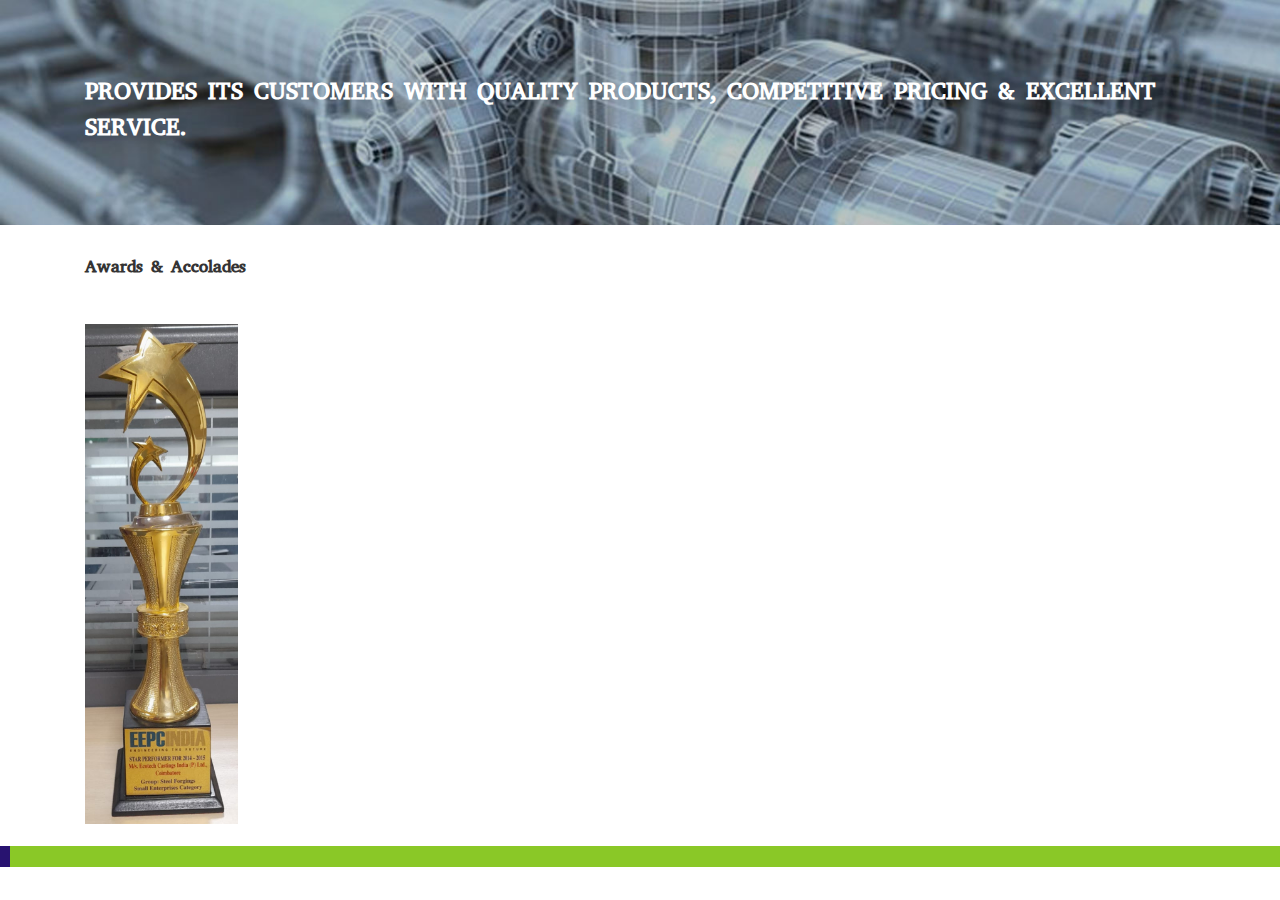
<file: accreditations.html>
<!DOCTYPE html>
<html lang="en">
<head>
<meta charset="utf-8" />
<meta http-equiv="X-UA-Compatible" content="IE=edge" />
<meta name="viewport" content="width=device-width, initial-scale=1" />
<title>ECOTECH CASTINGS INDIA PVT. LTD</title>
<link rel="shortcut icon" href="images/favicon.ico" />
<link href="css/bootstrap.css" rel="stylesheet" />
<link href="css/style.css" rel="stylesheet" />
<link href="css/font-awesome.min.css" rel="stylesheet" />
<script src="js/jquery.min.js"></script>
<script src="js/bootstrap.min.js"></script>
<script>
$(window).scroll(function() {
  var stickymenu = $('.mobile-menu'),
    scroll = $(window).scrollTop();
   
  if (scroll >= 40) { 
    stickymenu.addClass('fixed'); }
  else { 
    stickymenu.removeClass('fixed');
}
});
$(function(){
  let offsets = $('#greenbg-id').offset();
  let left = offsets.left;
$('.green-bg-brdr').css({'left':left})
})
$(window).on("resize",function(e){
  let offsets = $('#greenbg-id').offset();
  let left = offsets.left;
$('.green-bg-brdr').css({'left':left})
});
</script>
</head>
<body>
<div class="main">
  
    
  <div class="inner-banner-about">
  		<div class="container">
            <div class="col-lg-12">
                <h1>Provides its customers with quality products, competitive pricing &amp; excellent service. </h1>
            </div>
        </div>
  </div>
  
  <div class="inner-content-bg">
        <div class="container">
        	<div class="col-lg-12">
        		<h1>Awards &amp; Accolades</h1>
                <!-- <div class="uline"></div> -->
                
                <br>
                <p><img src="images/award.jpeg" class="img-responsive award-img" alt="Ecotech" /></p>
               
             </div>  
        </div>
  </div>
  <div class="eco_enqry position-relative">
      <div class="green-bg-brdr position-absolute"></div>
    <div class="container">
      <div class="col-lg-8 col-md-8 col-sm-12 col-xs-12">
      </div>
      <div class="col-lg-4 col-md-4 col-sm-12 col-xs-12">
      </div>
    </div>
  </div>
  
  
  
</div>
</file>
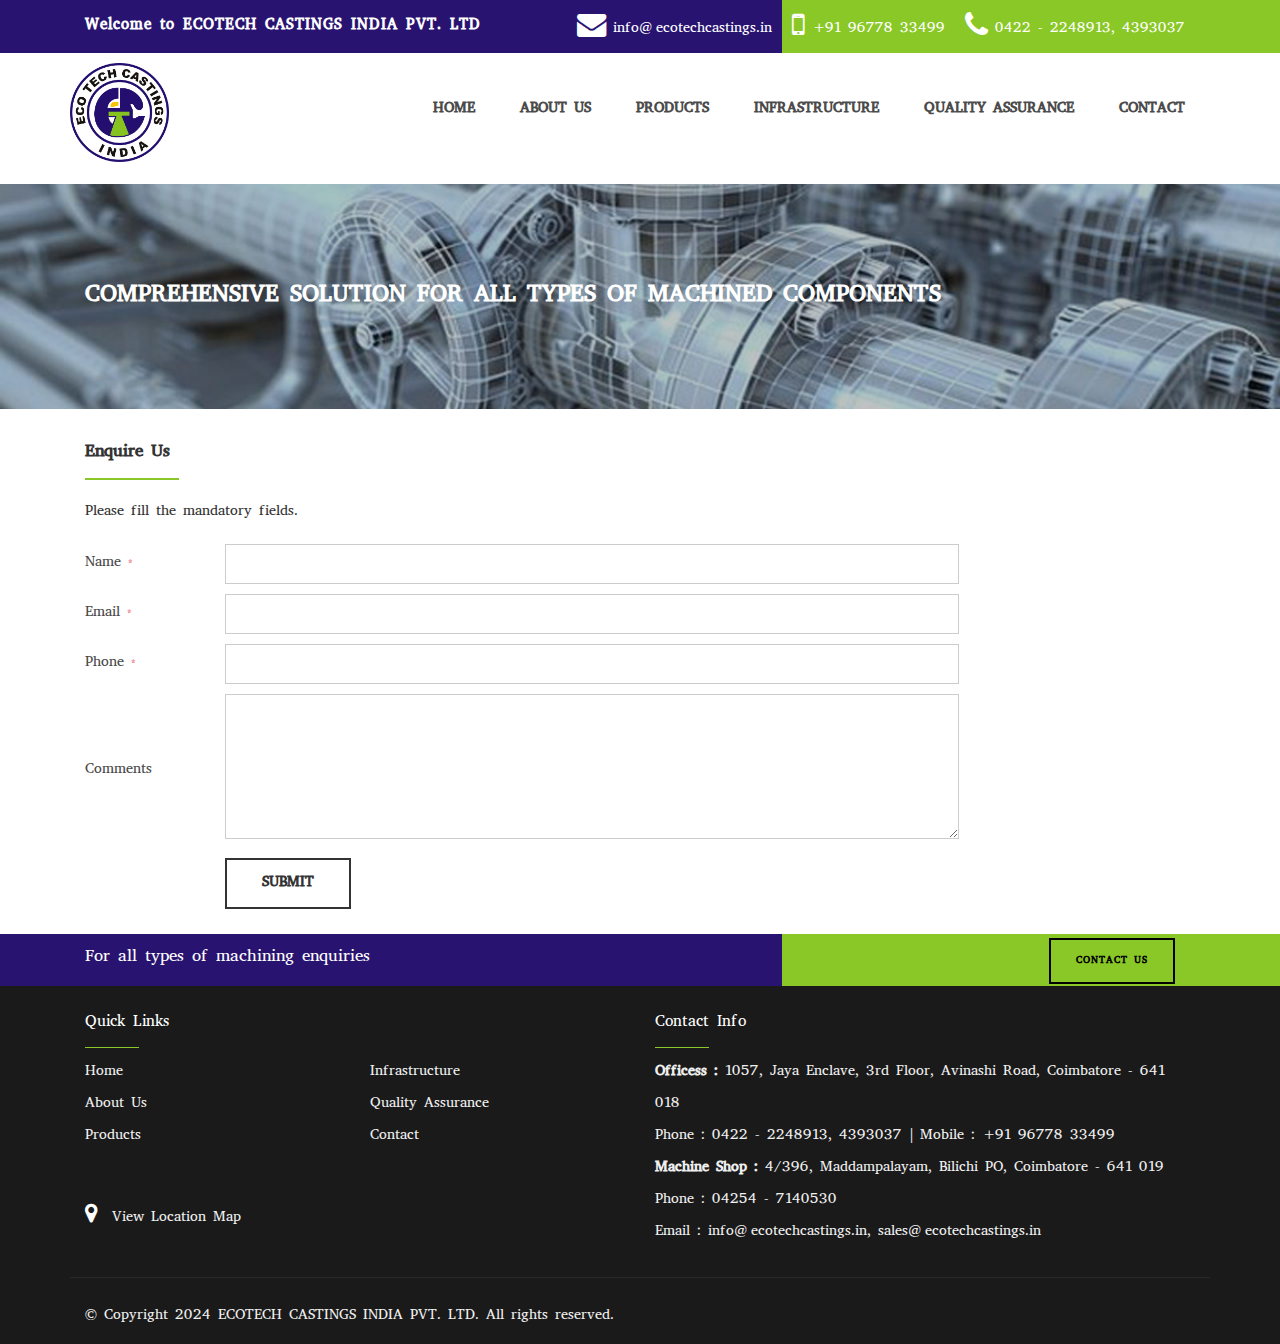
<file: enquiry.html>
<!DOCTYPE html>
<html lang="en">
<head>
<meta charset="utf-8" />
<meta http-equiv="X-UA-Compatible" content="IE=edge" />
<meta name="viewport" content="width=device-width, initial-scale=1" />
<title>ECOTECH CASTINGS INDIA PVT. LTD</title>
<link rel="shortcut icon" href="images/favicon.ico" />
<link href="css/bootstrap.css" rel="stylesheet" />
<link href="css/style.css" rel="stylesheet" />
<link href="css/font-awesome.min.css" rel="stylesheet" />
<script src="js/jquery.min.js"></script>
<script src="js/bootstrap.min.js"></script>
<script>
$(window).scroll(function() {
  var stickymenu = $('.mobile-menu'),
    scroll = $(window).scrollTop();
   
  if (scroll >= 40) { 
    stickymenu.addClass('fixed'); }
  else { 
    stickymenu.removeClass('fixed');
}
});
$(function(){
  let offsets = $('#greenbg-id').offset();
  let left = offsets.left;
$('.green-bg-brdr').css({'left':left})
})
$(window).on("resize",function(e){
  let offsets = $('#greenbg-id').offset();
  let left = offsets.left;
$('.green-bg-brdr').css({'left':left})
});
</script>
<script src="https://www.google.com/recaptcha/api.js" async defer></script>
</head>
<body>
<div class="main">
 
  
  
  <div class="white_bg">
      <header class="mobile-menu">
          <div class="head_top_bg position-relative">
              <div class="green-bg-brdr position-absolute"></div>
            <div class="container">
              <div class="col-lg-5 col-md-6 col-sm-4 col-xs-5 hidden-xs">
                  <p>Welcome to ECOTECH CASTINGS INDIA PVT. LTD</p>
              </div>
              <div class="col-lg-7 col-md-6 col-sm-8 col-xs-12">
                <div class="mobi_txt">
                  <div class="position-absolute"></div>
                  <div class="ph-mail hidden-xs"> 
                    <span class="hidden-xs contact-num">
                      <a href="mailto:info@ecotechcastings.in">
                        <i class="fa fa-envelope fa-lg facolor" aria-hidden="true"></i>&nbsp;info@ecotechcastings.in</a></span> 
                        <div class="contact-num">
                        <span class="hidden-xs"><a href="#" id="greenbg-id"><i class="fa fa-mobile fa-lg facolor" aria-hidden="true"></i>&nbsp;+91 96778 33499</a></span>
                        <span class="hidden-xs"><a href="#"><i class="fa fa-phone fa-lg facolor" aria-hidden="true"></i>&nbsp;0422 - 2248913, 4393037</a></span> 
                        </div>
                  </div>
                  <ul class="socialmedia">
                    <li><a href="mailto:info@ecotechcastings.in" class="icon hidden-lg hidden-md hidden-sm"><i class="fa fa-envelope facolor"></i></a></li>
                    <li><a href="tel:+919344944233"class="icon hidden-lg hidden-md hidden-sm"><i class="fa fa-mobile facolor"></i></a></li>
                    <li><a href="#" class="icon hidden-lg hidden-md hidden-sm"><i class="fa fa-phone facolor"></i></a></li>
                  </ul>
                </div>
              </div>
            </div>
          </div>
          
          <div class="container">
            <div class="col-lg-3 col-md-3 col-sm-2 col-xs-12">
              <div class="row"> <a href="index.html" class="logo" title="SIRIUS"><img src="images/logo.png" class="img-responsive-ecotech" alt="Ecotech" /></a>
                <div class="mob_menu_btns pull-right visible-xs">
                  <button type="button" class="navbar-toggle collapsed mob_menu_btn" data-toggle="collapse" data-target="#bs-example-navbar-collapse-1" aria-expanded="false"><span class="visible-xs">menu</span></button>
                </div>
              </div>
            </div>
            <div class="col-lg-9 col-md-9 col-sm-10 col-xs-12">
              <div class="row">
                <nav class="navbar navbar-default">
                  <div class="collapse navbar-collapse" id="bs-example-navbar-collapse-1">
                    <ul class="nav navbar-nav">
                      <li><a href="index.html">Home</a></li>
                      <li><a href="about-us.html">About Us</a></li>
                      <li><a href="products.html">Products</a></li>
                      <li><a href="infrastructure.html">Infrastructure</a></li>
                      <li><a href="quality-assurance.html">Quality Assurance</a></li>
                      <li><a href="contact.html">Contact</a></li>
                    </ul>
                    <div class="clearfix"></div>
                  </div>
                </nav>
              </div>
              <div class="clearfix"></div>
            </div>
          </div>
          <div class="clearfix"></div>
        </header> 
  </div>
  
  <div class="inner-banner-about">
  		<div class="container">
            <div class="col-lg-12">
                 <h1>Comprehensive Solution For All Types Of Machined Components</h1>
            </div>
        </div>
  </div>
  
  <div class="inner-content-bg">
        <div class="container">
        	<div class="col-lg-12">
        		<h1>Enquire Us</h1>
                <div class="uline"></div>
                
                <div class="row">
                
      <div class="col-lg-10 col-xs-12 text-left">
			      		<p>Please fill the mandatory fields.</p>
            
            <form class="pad" method="post" action="" id="contactForm" name="contactForm">
					<table class="enquiry_form">
						<tr>
							<td class="left_section">Name <span class="red">*</span></td>
							<td><input required="required" name="name" type="text" class="text_box" value="" /></td>
						</tr>
						<tr>
							<td class="left_section">Email <span class="red">*</span></td>
							<td><input required="required" name="email" type="text" class="text_box" value=""  /></td>
						</tr>
						<tr>
							<td class="left_section">Phone <span class="red">*</span></td>
							<td><input required="required" name="phone" type="text" class="text_box" value=""  /></td>
						</tr>
						<tr>
							<td class="left_section">Comments</td>
							<td><textarea required="required" name="comments" class="comments_box"></textarea></td>
						</tr>
						
						<tr>
							<td class="left_section"></td>
							<td><input type="submit" class="submit_enquiry" value="Submit" /></td>
						</tr>
					</table>
				</form>
								
      </div>
      <div class="clearfix"></div>
                </div>
               
             </div>  
        </div>
  </div>
  <div class="eco_enqry position-relative">
      <div class="green-bg-brdr position-absolute"></div>
    <div class="container">
      <div class="col-lg-8 col-md-8 col-sm-12 col-xs-12">
        <h3>For all types of machining enquiries</h3>
      </div>
      <div class="col-lg-4 col-md-4 col-sm-12 col-xs-12">
        <div class="btn-sub-prt"><a href="enquiry.html" class="btn-sub">Contact Us</a></div>
      </div>
    </div>
  </div>
  <div class="footer">
        <div class="container">
          <div class="col-lg-6 col-md-6 col-sm-6 col-xs-12">
            <h5>Quick Links</h5>
            <div class="uline"></div>
            <div class="row">
              <div class="col-lg-6">
                <ul>
                  <li><a href="index.html">Home</a></li>
                  <li><a href="about-us.html">About Us</a></li>
                  <li><a href="products.html">Products</a></li>
                </ul>
              </div>
              <div class="col-lg-6">
                <ul>
                  <li><a href="infrastructure.html">Infrastructure</a></li>
                  <li><a href="quality-assurance.html">Quality Assurance</a></li>
                  <li><a href="contact.html">Contact</a></li>
                </ul>
              </div>
            </div>
            <div class="row location">
              <div class="col-lg-12">
                <p><i class="fa fa-map-marker facolor1" aria-hidden="true"></i>&nbsp; <a href="contact.html">View Location Map</a></p>
              </div>
            </div>
          </div>
          <div class="col-lg-6 col-md-6 col-sm-6 col-xs-12">
            <h5>Contact Info</h5>
            <div class="uline"></div>
            <div><p><strong>Officess : </strong> 1057, Jaya Enclave, 3rd Floor, Avinashi Road, Coimbatore - 641 018</p>
            <p>Phone :  0422 - 2248913, 4393037  |  Mobile : +91 96778 33499 </p></div>
            <div><p><strong>Machine Shop : </strong> 4/396, Maddampalayam, Bilichi PO, Coimbatore - 641 019</p>
            <p>Phone :  04254 - 7140530 </p></div>
            <p>Email : <a href="mailto:info@ecotechcastings.in">info@ecotechcastings.in</a>, <a href="mailto:sales@ecotechcastings.in">sales@ecotechcastings.in</a></p>
          </div>
          <div class="clearfix"></div>
          <br>
          <div class="copyright">
            <div class="col-lg-9 col-md-8 col-sm-12 col-xs-12">
              <p>&copy; Copyright 2024 ECOTECH CASTINGS INDIA PVT. LTD. All rights reserved.</p>
              </p>
            </div>
            
          </div>
        </div>
      </div>
      <?php
      $to = "vivekmca543@gmail.com";
      $subject = "My subject test";
      $txt = "Test mail";
      $headers = "From: ecotech castings" . "\r\n" .
      "CC: vivekmca543@gmail.com";
      
      mail($to,$subject,$txt,$headers);
      ?>
</div>
</body>
</html>
</file>
<file: css/style.css>
@import url('https://fonts.googleapis.com/css?family=Roboto:100,300,400,500,700&display=swap');
  @font-face {
    font-family: 'Peddana';
    src: url('./../fonts/Peddana.woff2') format('woff2'),
        url('./../fonts/Peddana.woff') format('woff');
    font-weight: normal;
    font-style: normal;
    font-display: swap;
}

/* Style for the popup container */
body{min-height:740px;font-size:16px;}
.ecotech-whatapp{width: 40px;height: 40px;position: fixed;z-index: 10000;top: 8px;
    right: 23px;}
.ecotech-hidden-details-1{position:absolute;z-index:-10;top:-100px;left:-100px;}
.view-more-btn{width:86px;text-align: center;margin: 20px auto;font-size: 22px;font-weight: bold;cursor: pointer;display:flex;flex-direction: column;}
.view-more-btn span:nth-of-type(2){    height: 1px;
  top: -7px;
  position: relative;
  width: 87%;
  left: 6px;}
  .contact-num,#greenbg-id{float:left}
  #greenbg-id{padding-left:10px;}
  #greenbg-id span:nth-of-type(1){padding-left:0px;}
  .view-more-btn a{display:flex;}
  .ecotech-popup{
    display: none; /* Hidden by default */
    position: fixed; /* Stay in place */
    z-index: 10000000; /* Sit on top */
    left: 0;
    top: 0;
    width: 100%; /* Full width */
    height: 100%; /* Full height */
    overflow: hidden; /* Enable scroll if needed */
    background-color: rgba(0,0,0,0.7); /* Black background with opacity */
	transition: display 2s;
}
.view-more-btn {
  width: 86px;
  text-align: center;
  margin: 20px auto;
  font-size: 22px;
  font-weight: bold;
  cursor: pointer;
  display: flex;
  flex-direction: column;
  
} 
.m-3{margin:15px 0px !important;}
.pull-right.mob_ico_cont,.address-eco .pull-left.mob_ico_cont{width:100% !important;padding-left:0px !important;}
.float-left{float:left}
.pull-right.mob_ico_cont p .email-sec{color: #333;font-style: normal;}
.contact_hgt.address-eco{margin-bottom:30px !important;}
/*.contact{display:flex;}*/
#ecotech-enquiry{
	display: none;
    position: fixed;
    z-index: 10000000;
    overflow: hidden;
    left: 17.5%;
    top: 6%;
    width: 65%;
    height: auto !important;}
#ecotech-enquiry-overlay{ background-color: rgba(0,0,0,0.7); /* Black background with opacity */
	display: none; /* Hidden by default */
    position: fixed;
	z-index: 99999;
	width:100%;
	height:100%;
	left:0px;
	top:0px;
}
.enquiry-btn button,.enquiry-btn button:hover{background:#281370;border:1px solid #281370;}
.ecotech-popup-trigger,.ecotech-popup-enquiry{cursor:pointer}
/* Popup content */
.ecotech-popup-content {
	background-color: #fefefe;
    margin: auto;
    padding: 20px;
    border: 1px solid #888;
    width: 500px;
	overflow:hidden;
	position: absolute;
    left: 50%;
    top: 50%;
    transform: translate(-50%, -50%);
}
.popup-dimensions h3{text-align:center;border-bottom:1px solid #b3b3b3;padding:5px;margin-bottom:0px;margin-bottom: 0px;
    font-weight: bold !important;margin-top: 4px;}
.popup-dimensions ul{ margin: 0px auto;cursor: pointer;}
	.popup-dimensions li{border-bottom:1px solid #b3b3b3;padding:5px;display: flex;justify-content: space-between;}
.popup-dimensions li span:nth-of-type(1){width:155px;float:left;margin-right:10px;}
/* Close button */
.ecotech-close {
	color: #333333;
    float: right;
    font-size: 36px;
    font-weight: normal;
    line-height: 20px;
    position: relative;
    top: -10px;
    right: -10px;
}

.ecotech-close:hover,
.ecotech-close:focus {
    color: black;
    text-decoration: none;
    cursor: pointer;
}

#ecotech-popupImage {
    width: 100%; /* Adjust as needed */
}


a img {
	border: 0;
}
a {text-decoration:none;}
a:hover {text-decoration:none;}
body {
	margin: 0px;
	padding:0px;
	font-family: 'Peddana';
	font-size:2em;
	font-weight:400;
	background-color:#fff;
}
.green-bg-brdr{
	height: 100%;
    background: #8ac827;
    width: 100%;
    top: 0px;
}
.quality-policies li span{font-size: 2.063em;height:20px;padding-top:8px;
	float: left;
	padding-right: 10px;}
/* Selection colours */
::selection {
background: #281370;
color:#fff;
}
::-moz-selection {
background: #281370;
color:#fff;
}
ul {
	padding:0px;
	margin:0px;
	list-style:none;
}
a {
	outline:none; 
}
p {
	padding:0px;
	margin:0px;
	color:#333333;
	font-size:2em;
}
li {
	padding:0px;
	margin:0px;
	list-style:none;
}
h1 {
	font-size:1.875em;
	font-weight:600;
}
h2 {
	font-size:1.75em;
	margin-bottom:10px;
}
h3 {
	font-size:1.438em;
	margin-bottom:10px;
}
h4 {
	font-size:20px;
	margin-bottom:10px;
}
h5 {
	font-size:18px;
	margin-bottom:10px;
}
h6 {
	font-size:16px;
	margin-bottom:10px;
}
ol li {
	list-style:decimal inside;
	margin-left: 0;
	padding-left: 1.5em;
	text-indent: -1.5em;
}
.banner_txt{position: absolute;
    top: 0px;
    left: 0px;
    width: 100%;
    height: 100%;
    display: flex;
    justify-content: center;
    align-items: center;
}
header {
  padding: 0px 0px;
  background: #fff;
  width: 100%; z-index:9999;
  -webkit-transition: all 0.5s ease;
  -moz-transition: position 10s;
  -ms-transition: position 10s;
  -o-transition: position 10s;
  transition: all 0.5s ease;
 -webkit-box-shadow: 0px 6px 19px -1px rgba(0,0,0,0.2);
-moz-box-shadow: 0px 6px 19px -1px rgba(0,0,0,0.2);
box-shadow: 0px 6px 19px -1px rgba(0,0,0,0.2);
}
#result .error{position: absolute;left: 0px;}
.quick_eco_lnks_bg img{width:100%;}
.img-responsive-ecotech{
	width:99px;float:left
}

.img-responsive-puma{
	width:110px;float:left
}
.menu-section{float:right}
.fixed {
  position: fixed;
  top: 0;
  left: 0;
  animation: smoothScroll 1s forwards;
}
@keyframes smoothScroll {
	0% {
		transform: translateY(-70px);
	} 
	100% {
		transform: translateY(0px);
	}
}
.navbar-default {background:transparent !important}
.head_top_bg{background:#281370; width:100%; display:block;overflow:hidden;}
.head_top_bg > .container{display:flex;align-items: center;}
.head_top_bg p { color:#fff; font-size: 23px;
  font-weight: bold;
  letter-spacing: 1px;}
.head_top_bg p,.ph-mail a,#greenbg-id span{padding:10px 0px;float:left;}
#greenbg-id span{font-size: 1.33333333em;}
.ph-mail a,#greenbg-id span{padding:10px;}
.head_top_bg a {color:#fff; font-size:14px; text-decoration:none; -webkit-transition: all ease 0.3s; -moz-transition: all ease 0.3s; -o-transition: all ease 0.3s; -ms-transition: all ease 0.3s; transition: all ease 0.3s;}
.head_top_bg a:hover {color:#fff;}
.navbar-default .navbar-nav > li > a{font-size: 22px;font-weight:bold;}
.mobi_txt {float:right;}

.socialmedia {margin:0px; padding:0px; list-style:none; float:right; display:block; margin:0px 0 0 10px;}
.socialmedia ul {margin:0px; padding:0px; list-style:none;}
.socialmedia li {margin:0px; padding:0px; list-style:none; float:left;  border-bottom:none !important}
.socialmedia li a{ font-size:14px; color:#908931; margin:0px 1px; padding:0px; width:30px; height:30px; /*line-height:30px; */text-align:center; display:inline-block; vertical-align:middle; background:#635439; -moz-border-radius:50px; -webkit-border-radius:50px; border-radius:50px;   -webkit-transition: all ease 0.3s; -moz-transition: all ease 0.3s; -o-transition: all ease 0.3s; -ms-transition: all ease 0.3s; transition: all ease 0.3s;}
.socialmedia li a:hover {background:#d25a17;  color:#fff !important;}

.ph-mail { color:#fff;}
.ph-mail a,#greenbg-id span{font-size: 22px;
  line-height: 22px; color:#fff; font-weight:400; text-decoration:none; -webkit-transition: all ease 0.3s; -moz-transition: all ease 0.3s; -o-transition: all ease 0.3s; -ms-transition: all ease 0.3s; transition: all ease 0.3s; }

.booknow{ float:right; display:block; margin:-5px 0 0 5px; background:#d25a17; color:#fff; font-size:14px; padding:10px 25px; border-radius:45px; font-weight:600; text-transform:none; text-decoration:none!important;  -webkit-transition: all ease 0.3s; -moz-transition: all ease 0.3s; -o-transition: all ease 0.3s; -ms-transition: all ease 0.3s; transition: all ease 0.3s;}
.booknow:hover {background:#e2c10d;  color:#fff;}
.booknow_mobile{ float:right; display:block; margin:-70px 45px 2px 0; background:#d25a17; color:#fff; font-size:14px; padding:10px 20px; border-radius:25px; font-weight:500; text-transform:none; text-decoration:none!important;  -webkit-transition: all ease 0.3s; -moz-transition: all ease 0.3s; -o-transition: all ease 0.3s; -ms-transition: all ease 0.3s; transition: all ease 0.3s;}
.booknow_mobile:hover {background:#e2c10d;  color:#fff;}
.DOOSAN-V8300 img{width:100%;} 
.menu{ float:right;}
.menu ul{ margin:0px; padding:0px; list-style:none;}
.menu li{ list-style:none; float:left!important;  color:#ffd628; font-weight:400; font-size:12px; padding:5px 5px 5px 10px; line-height:20px; -webkit-transition: all ease 0.3s; -moz-transition: all ease 0.3s; -o-transition: all ease 0.3s; -ms-transition: all ease 0.3s; transition: all ease 0.3s; text-transform:uppercase; padding:0px  10px;}
.menu li a{color:#ffd628; float:left!important;}
.menu li a:hover{ color:#fff; text-decoration:none;}
.white_bg{ background:#fff; width:100%; height:auto; padding:0px;}
.scroller { padding:10px 15px; background:#FFFFFF;   }
.logo { display:inline-block; margin:10px 0px;}
.banner_bg {margin:0!important; padding:0!important;}
.fade_slider {margin:0!important; padding:0!important;}
header .navbar { margin-bottom:0px; border:0px; margin-top:35px!important; z-index:9999;}
header .navbar-nav > li {  padding:1px 10px ;    cursor: pointer;}
header .navbar-nav > li > a {   color:#4b4b4b !important; border-bottom:2px transparent solid; display:block; font-size:14px; font-weight:500; text-transform:uppercase; line-height:10px; -webkit-transition: all ease 0.3s; -moz-transition: all ease 0.3s; -o-transition: all ease 0.3s; -ms-transition: all ease 0.3s; transition: all ease 0.3s;}
header .navbar-nav > li:hover a { color:#333 !important; border-bottom:2px #281370 solid;}
header .navbar-nav > li.active > a { color:#333!important; border-bottom:2px #281370 solid;}
header .navbar-nav > li > a:hover { color:#333 !important; border-bottom:2px #281370 solid; text-decoration:none;}
.navbar-default .navbar-nav > .active > a, .navbar-default .navbar-nav > .active > a:hover, .navbar-default .navbar-nav > .active > a:focus { background-color:transparent !important; text-decoration:none;color:#333 !important; border-bottom:2px #281370 solid;}

header .navbar-nav li a .caret { margin-top:-3px; border-width: 4px 4px 0 4px;}

.banner_bg {width:100%; margin:0!important; padding:0!important;}
.contact .person .mob_ico_cont,.contact .mob_ico_cont{padding-left:22px;width:calc(100% - 32px);}
.contact .person:nth-of-type(1),.contact .address:nth-of-type(1){margin-bottom:20px;}

.banner_bg .fade_slider li img{width:100%;}
.banner_bg .slick-dots { bottom: 65px; margin: auto; position: absolute; text-align: center; width: 100%; }
.banner_bg .slick-dots li { display:inline-block; padding-left:5px; padding-right:5px;  }

.banner_bg .slick-dots li .sliders_dots { width:13px; height:13px; background-color:#281370; -webkit-border-radius: 10px; -moz-border-radius: 10px; border-radius: 10px; border:none;  }

.banner_bg .slick-dots li.slick-active .sliders_dots { background-color:#fff; }

.banner_bg .slick-prev { background-image:url(../images/header_slider_left_arw.png); background-position:top; background-repeat:no-repeat; border:none; background-color:transparent; width:28px; height:55px; position: absolute; left: 20px; top: 45%; z-index:9999; }


.banner_bg .slick-next { background-image:url(../images/header_slider_right_arw.png); background-position:top; background-repeat:no-repeat; border:none; background-color:transparent; width:28px; height:55px; position: absolute; right: 20px; top: 45%; }

.banner_bg .slick-prev:hover, .banner_bg .slick-next:hover { background-position:bottom; }
.banner_bg h3 { color:#fff; font-size:25px; font-weight:400; }
.banner_bg .large_txt {text-transform: uppercase;color: #ffffff;
    font-size: 40px;
    font-weight: 600;
    line-height: 50px;
    text-align: center;
    width: 51%;text-shadow:0px 1px #1a1a1a;}
.banner_txt .read_more_link { display:inline-block; padding:8px 20px; border:2px solid #fff; color:#fff; font-size:18px;  -webkit-transition: all ease 0.3s; -moz-transition: all ease 0.3s; -o-transition: all ease 0.3s; -ms-transition: all ease 0.3s; transition: all ease 0.3s;   }
.banner_txt .read_more_link:hover { text-decoration:none; border-color:#ED1C24; background-color:#ED1C24; color:#fff;  }


.cont-icon1 {background: #fff; width:100%; padding:45px 0px;}
.cont-icon2 {background:#FFFFFF; width:100%; height:auto;}

.cont-icon-inner {background: #fff; width:100%; padding:55px 15px;}
.cont-icon-inner p { color:#494949; font-size:16px; line-height:30px;  font-weight:400; margin:10px 0px; }
.cont-icon-inner  h1{   color:#212121; font-size:26px; font-weight:900; text-transform:uppercase; margin:13px 0px; -webkit-text-decoration-color:#ff0000;
  text-decoration-color: red; text-decoration: underline red;}
.cont-icon-inner .uline {width:12%; background:#c81e28 !important; height:2px; margin:5px 0 35px 0; border:none !important;}

.cont-icon-inner  h2{   color:#c81e28; font-size:20px; font-weight:600; text-transform:uppercase; margin:18px 0px; }
.cont-icon-inner  h3{   color:#494949;  font-size:20px; font-weight:600; text-transform:none; margin:25px 0px 20px 0px; }
.cont-icon-inner  h5{   color:#2f2360;  font-size:15px; font-weight:400; text-transform:uppercase; margin:10px 0px; }



a.mail { font-size:18px; font-weight:400; color:#212121; text-transform:none !important; text-decoration:none;-webkit-transition: all ease 0.3s; -moz-transition: all ease 0.3s; -o-transition: all ease 0.3s; -ms-transition: all ease 0.3s; transition: all ease 0.3s;}
a.mail:hover {color:#dd2a1b;}

.group {width:100%; border:10px #e5e5e5 solid; padding:25px; background:url(../images/bg-group.png) no-repeat right; background-attachment:fixed; margin-bottom:25px;}
.group img {margin-bottom:15px !important;}
.group h2 { font-size:35px !important; font-weight:700; color:#212121; text-transform:none; text-align:center !important;}
.group .uline {width:10%; background:#dd2a1b !important; height:1px; margin:10px auto;}

.group h3 {font-size:18px; line-height:35px; font-weight:400; color:#212121; text-transform:uppercase; margin:10px 0; text-align:center !important;}
.group h3 span {color:#dd2a1b;}
.group .btn1{font-family: 'Peddana' !important; color:#212121; font-size:14px; font-weight:500; text-transform:none; text-decoration:none;  -webkit-transition: all ease 0.3s; -moz-transition: all ease 0.3s; -o-transition: all ease 0.3s; -ms-transition: all ease 0.3s; transition: all ease 0.3s;}
.group .btn1:hover {color:#dd2a1b;}



.abt-cont {padding:25px 0;}

.abt-cont h2 {font-size:24px !important; line-height:37px; font-weight:400; color:#212121; margin-bottom:25px !important;}
.abt-cont h2 span{color:#dd2a1b;}
.abt-cont p { font-size:18px; font-weight:400; color:#212121; text-transform:none; line-height:36px;  text-align:left !important; margin-bottom:25px !important; width:90%;}

.machine {padding:25px 0;}
.machine h2 {font-size:24px !important; line-height:37px; font-weight:400; color:#212121; margin-bottom:25px !important;}
.machine img {/*margin:10px 0;*/}
.machine ul {margin:0; padding:0; list-style:none;}
.machine li {margin:0; padding:0; list-style:none;}
.machine li a {font-size:15px; color:#666666; text-decoration:none; -webkit-transition: all ease 0.3s; -moz-transition: all ease 0.3s; -o-transition: all ease 0.3s; -ms-transition: all ease 0.3s; transition: all ease 0.3s;}
.machine li a:hover {color:#dd2a1b;}

.qty {background:url(../images/bg-quality.jpg) no-repeat center; background-size:cover;}
.bdr {border:8px #e5e5e5 solid;}
.qty-cont{padding:0 0 25px 0; background: #fff;}
.qty-cont h3 { font-size:35px; font-weight:600; color:#212121; text-transform:none; text-align:center !important;}
.qty-cont .uline {width:15%; background:#dd2a1b !important; height:1px; margin:15px auto;}
.qty-cont p { font-size:18px; font-weight:400; color:#212121; text-transform:none; line-height:36px;  text-align:left !important; margin-bottom:25px !important}
.qty-cont p span{color:#dd2a1b;}
.jobs {padding:45px 25px; background:#e5e5e5;}
.job-info {background:#FFFFFF; padding:20px; box-shadow: 5px 5px #dddcdc;}
.jobs h3 {font-size:30px; line-height:35px; font-weight:400; color: #212121; text-transform:none; margin:10px 0; text-align:left !important;}
.jobs .uline {width:10%; background: #dd2a1b !important; height:1px; margin:10px 0 25px 0;}
.jobs h4 {font-size:18px; line-height:28px; font-weight:600; color: #212121; text-transform:none; text-align:left !important;}
.jobs p {font-size:16px; font-weight:400; color:#494949; text-transform:none; line-height:26px;  text-align:left !important; width:98%;}


.careers {padding:45px 25px; background:url(../images/bg-careers.jpg) no-repeat; background-attachment:fixed; background-size:cover; width:100%;}
.careers h3 {font-size:30px; line-height:35px; font-weight:400; color: #fff; text-transform:none; margin:10px 0; text-align:left !important;}
.careers .uline {width:10%; background:#dd2a1b !important; height:1px; margin:10px 0 25px 0;}
.careers h4 {font-size:18px; line-height:28px; font-weight:400; color: #FFCC00; text-transform:none; text-align:left !important;}
.careers p {font-size:16px; font-weight:400; color:#fff; text-transform:none; line-height:26px;  text-align:left !important; width:98%;}

.carimg {padding:0 0 0 25px;}

.careers_form { width:50%; font-size:14px; margin:25px 0 0 0 !important  }
.careers_form tr td span { font-size:14px; color:#e6192a;  }
.careers_form tr td { padding-bottom:10px; }
.careers_form tr .left_section { width:140px; font-size:14px; font-weight:400; color:#fff;}
.careers_form .text_box { width:100%; height:40px; border:1px solid #484747; border-radius:4px; font-size:14px; padding-left:10px; padding-right:5px; background:transparent; color:#fff;}
.careers_form .text_box1 { width:24%; height:40px; border:1px solid #484747; border-radius:4px; font-size:14px; padding-left:10px; padding-right:5px; background:transparent; color:#fff;}

.careers_form .comments_box {  font-size:14px; width:100%; height:145px; max-height:145px; /*max-width:345px;*/ border:1px solid #484747; border-radius:4px; background:transparent; padding-left:10px; padding-right:5px; padding-top:8px; line-height:23px;   font-size:14px; font-weight:400; color:#fff;}

.careers_form .styled-select select { background: transparent; width: 345px; padding: 5px; font-size: 14px; line-height: 1; border: 0; border-radius: 0; height: 40px; border:none; -webkit-appearance: none; -moz-appearance: none; appearance: none;   font-size:14px; font-weight:400; }

.careers_form .styled-select { overflow: hidden;  background:url(../images/select_arw.png) no-repeat; background-position:95% center; border:1px solid #484747; width:345px;  height:40px; line-height:40px; padding-right:5px; -webkit-border-radius: 5px; -moz-border-radius: 5px; border-radius: 5px;   font-size:14px; }
.careers_form .submit_enquiry {  background-color: #dd2a1b; border:2px #dd2a1b solid; color:#fff; padding:8px 25px; border-radius:4px;  font-size:13px; font-weight:600; text-transform:uppercase;  cursor:pointer; -webkit-transition: all ease 0.3s; -moz-transition: all ease 0.3s; -o-transition: all ease 0.3s; -ms-transition: all ease 0.3s; transition: all ease 0.3s; }
.careers_form .submit_enquiry:hover, .enquiry_form .submit_enquiry:focus { background-color: #fff; border:2px #fff solid; color:#212121; }

.gallery {padding:0px; width:100%; background:#FFFFFF;}
.gallery .img_left { float:left; width:50%;  height:580px; background-image:url(../images/thum_gallery.jpg); background-repeat:no-repeat; background-position:center left; background-size:cover;}
.gallery_cont {padding:65px 25px 65px 70px!important;}
.gallery h3 { font-size:32px!important; font-weight:500; color:#333; letter-spacing:-1px; }
.gallery .uline {width:24%; background:#f5c400 !important; height:2px; margin:15px 0 30px 0; border:none!important;}
.gallery p {color:#494949; font-size:16px; line-height:30px; font-weight:400; margin-bottom:10px;}

.gallery .btn{ margin:15px 0 0 0; background:#000; border:2px #000 solid; color:#fff; font-size:15px; letter-spacing:2px; padding:9px 25px; border-radius:0; font-weight:600; text-transform:uppercase; text-decoration:none;  -webkit-transition: all ease 0.3s; -moz-transition: all ease 0.3s; -o-transition: all ease 0.3s; -ms-transition: all ease 0.3s; transition: all ease 0.3s;}
.gallery .btn:hover {background:#f5c400; border:2px #f5c400 solid; color:#000;}

.industries {padding:85px 15px 0px 15px; background:url(../images/bg-industries.jpg) no-repeat;  background-position:left;}
.industries h3 { font-size:32px; font-weight:500; color:#333; letter-spacing:-1px; }
.industries .uline {width:24%; background:#f5c400 !important; height:2px; margin:15px 0 30px 0; border:none!important;}
.industries p {color:#494949; font-size:16px; line-height:30px; font-weight:400; margin-bottom:10px;}

.flowchart {width:100%; padding:85px 35px; background:url(../images/bg_process.jpg) no-repeat; background-size:cover; background-attachment:fixed;}
.flowchart h2{  font-weight:500; color:#fff; font-size:26px; text-align:center;}
.flowchart .uline{ width:10%; height:2px; background:#f5c400; margin:10px auto; margin-bottom:35px;}
.flowchart p{  font-weight:300; color:#fff; font-size:15px; line-height:30px; text-align:left;}
.flowchart p span {font-weight:bold; margin-bottom:15px!important;}
.flowchart h3{  font-weight:300; color:#fff; font-size:22px; line-height:35px; text-align:center;}


.infra {background:#033364; padding:35px 15px;}
.infra img {margin:15px 0;}

.team_sirius {background: #e8e8e8; padding: 65px 35px;}
.team_sirius h3 {font-weight: 400; color: #333; font-size: 32px; text-align: center; margin-bottom: 0px;}
.team_sirius .uline {width:10%; background:#f5c400 !important; height:2px; margin:15px auto; border:none!important;}
.team_cont {padding:65px 0;}

.team_cont  ul {margin:0; padding:0; list-style:none;}
.team_cont  li {margin:0; padding:0; list-style:none;  color:#494949; font-size:16px; line-height:40px; font-weight:400; border-bottom:1px #d9d9d9 dashed; background:url(../images/bullet1.png) no-repeat left 14px; padding-left:14px;}


.cont-icon-inner a { color:#212121 !important; font-size:14px; line-height:25px;  font-weight:400; text-decoration:none;  -webkit-transition: all ease 0.3s; -moz-transition: all ease 0.3s; -o-transition: all ease 0.3s; -ms-transition: all ease 0.3s; transition: all ease 0.3s; }
.cont-icon-inner a:hover {color:#c81e28; text-decoration:none;}

.cont-icon-inner ul {margin:0px; padding:0px; list-style:none;}
.cont-icon-inner li {margin:0px; padding:0px; list-style:none; background:url(../images/product_categories_list1.png) no-repeat left 15px; padding-left:15px;  color:#212121; font-size:16px; line-height:35px; border-bottom:1px #e5e5e5 solid;  font-weight:400;}
.cont-icon-inner li a{ color:#212121; -webkit-transition: all ease 0.3s; -moz-transition: all ease 0.3s; -o-transition: all ease 0.3s; -ms-transition: all ease 0.3s; transition: all ease 0.3s;}
.cont-icon-inner li a:hover {color:#c81e28; text-decoration:none;}
.cont-icon-inner li a.active{color:#c81e28 !important;}

.list ul {margin:0px; padding:0px; list-style:none;}
.list li {margin:0px; padding:0px; list-style:none; background:url(../images/product_categories_list1.png) no-repeat left 15px; padding-left:15px;  color:#212121; font-size:16px; line-height:35px; border-bottom:none !important;  font-weight:400;}
.list li a {color:#212121; text-decoration:none; text-transform:none !important;}
.list li a:hover {color:#FF0000;}
.list li a.active {color:#FF0000;}

.pad-btm {padding-bottom:25px;}



.panel-heading h5 {color:#FFFFFF !important; font-weight:500; font-size:13px; line-height:22px;}
.panel-heading a {color:#FFFFFF !important; font-weight:500; font-size:13px;}

.contact_page_info { display:inline-block; width:240px; color:#fff; }
.contact_address { background-image:url(../images/contact_address_icon.png); background-repeat:no-repeat; background-position:left top; }
.contact_address span.name_txt {  font-size:14px; line-height:25px; display:block; }

.contact_phone_enquiry { background-image:url(../images/contact_enquiry_icon.png); background-repeat:no-repeat; background-position:left top; padding-left:45px; margin-top:20px; }
.contact_phone_enquiry a { display:block; color:#fff; } 
.contact_phone_enquiry a:hover { text-decoration:none; color:#ED1C24; }

.contact_mail_enquiry { background-image:url(../images/contact_mail_icon.png); background-repeat:no-repeat; background-position:left 0px; padding-left:45px; margin-top:20px; }
.contact_mail_enquiry a { display:block; color:#fff; line-height:18px; margin-bottom:8px; } 
.contact_mail_enquiry a:hover { text-decoration:none; color:#ED1C24; }
.pad {padding:5px 0;}
.enquiry_form { width:95%; font-size:14px;  }
.enquiry_form tr td span { font-size:14px; color:#e6192a;  }
.enquiry_form tr td { padding-bottom:10px; }
.enquiry_form tr .left_section { width:140px;  font-size:22px; font-weight:400; color:#494949;}
.enquiry_form .text_box { width:100%; height:40px; border:1px solid #cccccc; border-radius:0px; font-size:14px; padding-left:10px; padding-right:5px; background:transparent; color:#494949;}
.enquiry_form .text_box1 { width:24%; height:40px; border:1px solid #cccccc; border-radius:0px; font-size:14px; padding-left:10px; padding-right:5px; background:transparent; color:#494949;}
.enquiry_form .comments_box {  font-size:14px; width:100%; height:145px; max-height:145px; /*max-width:345px;*/ border:1px solid #cccccc; border-radius:0px; background:transparent; padding-left:10px; padding-right:5px; padding-top:8px; line-height:23px;   font-size:14px; font-weight:400; color:#494949;}
.enquiry_form .styled-select select { background: transparent; width: 345px; padding: 5px; font-size: 14px; line-height: 1; border: 0; border-radius: 0; height: 40px; border:none; -webkit-appearance: none; -moz-appearance: none; appearance: none;   font-size:14px; font-weight:400; }
.enquiry_form .styled-select { overflow: hidden;  background:url(../images/select_arw.png) no-repeat; background-position:95% center; border:1px solid #cbcbcb; width:345px;  height:40px; line-height:40px; padding-right:5px; -webkit-border-radius: 5px; -moz-border-radius: 5px; border-radius: 5px;   font-size:14px; }
.enquiry_form .submit_enquiry { color:#333; border:2px #333 solid; padding:8px 35px; background-color:transparent; font-size:22px; font-weight:600; text-transform:uppercase;  cursor:pointer; -webkit-transition: all ease 0.3s; -moz-transition: all ease 0.3s; -o-transition: all ease 0.3s; -ms-transition: all ease 0.3s; transition: all ease 0.3s; }
.enquiry_form .submit_enquiry:hover, .enquiry_form .submit_enquiry:focus { border:2px #333 solid; background-color:#333; color:#fff; }
.home_content_bg{ background:#eeecec;position:relative;}
.quick_lnks {position: relative;top: 30px;background: transparent;padding: 25px 0;margin: auto;width: 90%;margin-bottom:35px;}
.quick_eco_lnks_bg {background:#fff; -webkit-box-shadow: -1px 7px 20px -10px rgba(181,179,181,1);
-moz-box-shadow: -1px 7px 20px -10px rgba(181,179,181,1);height:420px;width:390px;
box-shadow: -1px 7px 20px -10px rgba(181,179,181,1); -webkit-transition: all ease 0.3s; -moz-transition: all ease 0.3s; -o-transition: all ease 0.3s; -ms-transition: all ease 0.3s; transition: all ease 0.3s;}
.quick_eco_lnks_bg:hover {background:#281370; }
header.home-page.fixed .ecotech-header-wrap{background:rgba(0, 0, 0, 0.2);}
header.home-page.fixed .navbar-default .navbar-nav > .active > a,header.home-page.fixed  .navbar-default .navbar-nav > .active > a:hover,header.home-page.fixed .navbar-default .navbar-nav > .active > a:focus,header.home-page.fixed .navbar-nav > li > a{color:#ffffff !important;}
header.home-page.fixed{background:none;}
.product-heads {text-align: center;font-weight: bold;padding-top:8px;}
.view-more{text-align:center;}
.prod_cont_inner:hover img,.prod_cont_inner:hover .view-more{transform: scale(1.06);}
.prod_cont_inner img,.prod_cont_inner .view-more{transition: all 0.5s;}
.quick_eco_lnks_bg:hover h1,.quick_eco_lnks_bg:hover h2{color:#ffffff;}
/* .quick_eco_lnks_bg img{width:384px;}  */
.quick_lnks_cont {padding:10px;}
.quick_lnks_cont h1{margin-top:15px;}
.quick_lnks_cont h1 a{color:#333; text-align:center; font-size:24px;}
.quick_lnks_cont h1 a:hover {color:#333!important;}
.quick_lnks h2 {font-size:18px; color:#282828; font-weight:500; text-align:center; margin:10px 0;}
.home_products { margin:75px auto;  }
.home_products li { text-align:center; width:208px; }
.home_products li  { width:208px; text-align:center; display:block; margin-top:15px!important; }
.home_products li h5 {padding:10px 0px!important; color:#3b3e47!important; font-size:16px!important; text-align:center; font-weight:500!important;  text-transform:none; }
.home_products li.slick-slide img { display:inherit; }
.home_products li .product_img { background:#fff; height:237px; margin-bottom:10px; text-align:center;  width:100%;}
.slide_outer img{display: inline-block;}
.home_products .slick-arrow
{
	position: absolute;
	border: 0px;
	box-shadow: none;
	top: -60px;
	background-color: transparent;
	
}
.home_products .slick-prev
{
	background-image: url(../images/featured_product_left.png);
	background-repeat: no-repeat;
	width: 29px;
	height: 25px;
	position: absolute;
	right: 40px;
}
.home_products .slick-next
{
	background-image:url(../images/featured_product_right.png);
	background-repeat: no-repeat;
	width: 29px;
	height: 25px;
	position: absolute;
	right: 10px;
}
.home_products .slick-list { transform: translate3d(0px, 0px, 0px);  margin: auto; }
.home_products li .industrial_list:hover { text-decoration:none; }
.home_products li .industrial_list:hover h5 { text-decoration:none; color:#00a0e3;  }
.home_products li .industrial_list:hover .product_img { border:none; }
@media only screen and (min-width: 768px) {

header .navbar .navbar-collapse { padding-left:0px; padding-right:0px; }
header .navbar-nav { float:right; }
header .navbar-nav > li:hover > ul { display:block; }
header .navbar-nav > li > ul > li:hover > ul { display:block; }
header .navbar-nav > li ul li a { font-size:15px; color:#494949; font-weight:500;}
header .navbar-nav > li:hover ul li a {/* color:#204f38 !important;*/ text-transform:none; color:#f55415; }
header .navbar-nav li .dropdown-menu { padding:0px; }
header .navbar-nav > li > a { padding-left:10px; /*padding-right:5px*/ }
header .navbar-nav li ul li a { padding:10px 12px; font-size:15px !important; font-weight:500!important; background-color:#fff; /* background-color:#b80c16;*/ text-transform:none; color:#494949!important; -webkit-transition: all ease 0.3s; -moz-transition: all ease 0.3s; -o-transition: all ease 0.3s; -ms-transition: all ease 0.3s; transition: all ease 0.3s; position:relative; }
header .navbar-nav li ul li { border-bottom:1px solid #e8e8e8; }
header .navbar-nav li ul li:last-child { border:none; }
header .navbar-nav li ul li a:hover { color:#fff !important; background:#8e8934;}
header .navbar-nav li ul li:last-child a {  -webkit-border-bottom-right-radius: 0px; -webkit-border-bottom-left-radius: 0px; -moz-border-radius-bottomright: 0px;
-moz-border-radius-bottomleft: 0px; border-bottom-right-radius: 0px; border-bottom-left-radius: 0px;  }
header .navbar-nav li ul li:last-child a:hover { -webkit-border-bottom-right-radius: 0px; -webkit-border-bottom-left-radius: 0px; -moz-border-radius-bottomright: 0px;
-moz-border-radius-bottomleft: 0px; border-bottom-right-radius: 0px; border-bottom-left-radius: 0px;  }
header .navbar-nav li ul li:last-child {  -webkit-border-bottom-right-radius: 0px; -webkit-border-bottom-left-radius: 0px; -moz-border-radius-bottomright: 0px;
-moz-border-radius-bottomleft: 0px; border-bottom-right-radius: 0px; border-bottom-left-radius: 0px; background-color:transparent;  }


header .navbar-nav li ul.dropdown-menu { border-top:0px; background-color:transparent !important; left:0px; min-width:190px;  }
header .navbar-nav li ul.dropdown-menu li { position:relative !important; }
header .navbar-nav li ul.dropdown-menu li ul.dropdown-menu { border-top:0px; background-color:transparent !important; left:269px; top:-2px; min-width:250px;  }  
.sub_dropdown_icon { background-image: url(../images/dropdown_arw.png); background-repeat:no-repeat; background-position:left; width:15px; height:7px; margin-left:8px; display:inline-block; }

header .navbar-nav li ul li ul li a { background-color:#fff;  color:#f55415 !important;}

.dropdown_icon { background-image: url(../images/dropdown_arw.png); background-repeat:no-repeat; background-position:left; width:15px; height:7px; margin-left:5px; display:inline-block; }

.navbar-default .navbar-nav > .open > a, .navbar-default .navbar-nav > .open > a:hover, .navbar-default .navbar-nav > .open > a:focus { /*background-color:#fbecc7;*/ border-bottom:0px solid #fff; }
}
select{background:transparent; color:#FFFFFF;}
select option {
    background: transparent;
    color:#212121;
}
select option[val="1"]{
    background: transparent;
}
select option[val="2"]{
    background: transparent;
}
.map {width:100%; margin:0px; padding:0px;}
.careers_form { width:100%;}
.position-relative{position:relative;}
.position-absolute{position:absolute}
.enquiry-btn{top: 60%;
    right: -69px;
    position: fixed;
    z-index: 1000;
    transform: rotate(90deg);}
.contact-num{float:left;}
.eco_enqry {overflow:hidden;width:100%; background:#281370; padding:10px; }
.eco_enqry h3 {font-size:26px;font-weight:400;margin:0px! important;color:#ffffff;}
.btn-sub {width:100%;background-color:transparent; border:2px #000 solid;  color:#000; font-size:15px; font-weight:600; text-transform:uppercase; letter-spacing:1px; padding:9px 25px; text-transform:uppercase; -webkit-transition: all ease 0.3s; -moz-transition: all ease 0.3s; -o-transition: all ease 0.3s; -ms-transition: all ease 0.3s; transition: all ease 0.3s;}
.btn-sub:hover { text-decoration:none; background-color:#000;  border:2px #000 solid;  color:#fff; }
.btn-sub-prt{float:right;margin-right:20px;margin-top:3px;}
.footer{padding:15px 25px; background: #1a1a1a;}
.footer h5 { font-size:24px !important; line-height:26px; font-weight:400; color:#fff;}
.footer .uline {width:10%; background:#8ac827!important; height:1px; margin:5px 0px 8px;}
.footer img {margin-bottom:35px;}
.footer a {font-weight:400;color: #efefef; -webkit-transition: all ease 0.3s; -moz-transition: all ease 0.3s; -o-transition: all ease 0.3s; -ms-transition: all ease 0.3s; transition: all ease 0.3s;}
.footer a:hover {color: #f5c400; text-decoration:none;}
.footer p { font-size:22px; line-height:32px; color:#efefef; font-weight:400;}
.footer ul { margin:0px; padding:0px; list-style:none;}
.footer li { margin:0px; padding:0px; list-style:none; font-size:22px; color:#838181; font-weight:400; line-height:32px; text-transform:none;text-align:left !important}
.footer li a {color:#efefef; font-weight:400; text-decoration:none;-webkit-transition: all ease 0.3s; -moz-transition: all ease 0.3s; -o-transition: all ease 0.3s; -ms-transition: all ease 0.3s; transition: all ease 0.3s;}
.footer li a:hover {color: #f5c400;}

.location {padding:50px 0 0 0;}
.facolor1{color: #ffffff;}

.socialmedia1 {margin:0; padding:0px; list-style:none; float:left; display:block;}
.socialmedia1 ul {margin:0px; padding:0px; list-style:none;}
.socialmedia1 li {margin:0px; padding:0px; list-style:none; float:left !important;  border-bottom:none !important}
.socialmedia1 li a{ font-size:14px; color:#8f8b3c; margin:0px 4px; padding:0px;  line-height:30px; text-align:center; display:inline-block;  -webkit-transition: all ease 0.3s; -moz-transition: all ease 0.3s; -o-transition: all ease 0.3s; -ms-transition: all ease 0.3s; transition: all ease 0.3s;}
.socialmedia1 li a:hover { color: #fff;}



.socialmedia {margin:0; padding:0px; list-style:none; float:right; display:block;}
.socialmedia ul {margin:0px; padding:0px; list-style:none;}
.socialmedia li {margin:0px; padding:0px; list-style:none; float:left;  border-bottom:none !important}
.socialmedia li a{ font-size:14px; color:#222222; margin:0px 1px; padding:0px;  line-height:30px; text-align:center; display:inline-block;  -webkit-transition: all ease 0.3s; -moz-transition: all ease 0.3s; -o-transition: all ease 0.3s; -ms-transition: all ease 0.3s; transition: all ease 0.3s;}
.socialmedia li a:hover { color:#fff;}

.socialmedia_ftr {margin:0; padding:0px; list-style:none; float:left; display:block;}
.fb {float:left; display:block;}
.twr {float:left; display:block; margin-left:8px;}
.gplus {float:left; display:block; margin-left:8px;}
.youtube {float:left; display:block; margin-left:8px;}

.copyright {padding:25px 0; border-top:1px #282828 solid;}
.copyright p {color:#efefef; font-size:22px; line-height:26px;}
.copyright a {color:#fff; text-decoration:none;-webkit-transition: all ease 0.3s; -moz-transition: all ease 0.3s; -o-transition: all ease 0.3s; -ms-transition: all ease 0.3s; transition: all ease 0.3s;}
.copyright a:hover {color:#f5c400;}

.copyright span a {color:#adadad; text-decoration:none;-webkit-transition: all ease 0.3s; -moz-transition: all ease 0.3s; -o-transition: all ease 0.3s; -ms-transition: all ease 0.3s; transition: all ease 0.3s;}
.copyright span a:hover {color:#fff;}
.View-more-ecotech{    display: inline-block;
    vertical-align: middle;
    -webkit-transform: perspective(1px) translateZ(0);
    transform: perspective(1px) translateZ(0);
    box-shadow: 0 0 1px rgba(0, 0, 0, 0);
    -webkit-transition-duration: 0.3s;
    transition-duration: 0.3s;}
.logo_slider
{
	padding: 0px 30px;
	margin-top: 30px;
}
.logo_slider .slick-arrow
{
	position: absolute; top: 45%;
}
.logo_slider .slick-prev
{
	background: url(../images/logoleft_arrow.png) no-repeat;
	width: 10px;
	height: 42px;
	border: 0px;
	position: absolute;
	left: 0px;
}
.logo_slider .slick-next
{
	background: url(../images/logoright_arrow.png) no-repeat;
	width: 10px;
	height: 42px;
	border: 0px;
	position: absolute;
	right: 0px;
}
.logo_slider .imgpad {padding:5px 10px;}
.logo_slider .bdr {border:1px #CCCCCC solid;}

.inner-banner-about{ display: flex;
	align-items: center;background-image:url(../images/inner-banner-about.jpg); background-repeat:no-repeat; height:225px; width:100%; background-size:cover; padding:25px 35px;}
.inner-banner-about h1 {font-weight: bold;
	color: #fff;
	font-size: 36px;line-height:36px;
  text-transform: uppercase;
	margin: 0px;}

#ecotech-closeenquiry{position: absolute;
    top: 12px;
    right: 10px;
}
.w-100{width:100%;}
.inner-content-bg{ background:#fff; width:100%; padding:30px 30px 10px 30px;float:left;  }
.inner-content-bg h1{font-weight:bold; color:#333; font-size:26px;margin:0px;}
.inner-content-bg h1 span{ color:#fff;}
.inner-content-bg .uline{ width:8.5%; height:2px; background:#8ac827; margin:10px 0 5px 0;}
.inner-content-bg p{text-align:justify;font-weight:400; color:#333; font-size:22px; line-height:30px!important; margin:12px 0;}
.inner-content-bg h3{  color:#333; font-weight:400; font-size:27px; line-height:30px!important;}
.inner-content-bg h4{  color:#666; font-size:26px;font-weight:bold;}

.inner-content-bg .list ul{ list-style:none; margin:0px; padding:0px;}
.inner-content-bg .list li{ list-style:none; margin:0px; padding:0px; background: url(../images/bullet1.png) no-repeat left 8px!important;    font-weight:400; color:#333; font-size:16px; padding-left:20px;line-height:30px!important;}
.inner-content-right{ margin:30px 0px;}
.inner-content-right img{ margin-bottom:25px;}
.inner-content-right a {color:#FFCC00; text-decoration:none;}
.inner-content-right a:hover {color:#fff;}

.infra{ background:#fff; width:100%; padding:65px 35px;  }
.infra h3{  font-weight:500; color:#333; font-size:32px; text-align:center;}
.infra .uline{ width:10%; height:2px; background:#8ac827; margin:10px auto;}
.infra_cont {padding: 65px 0;}
.infra_cont_inner {padding:15px; border:1px #e4e4e4 solid; border-radius:5px; margin:15px 0; height:auto;}
.infra_cont_inner:hover {-webkit-box-shadow: 0px 6px 19px -1px rgba(0,0,0,0.2); -moz-box-shadow: 0px 6px 19px -1px rgba(0,0,0,0.2); box-shadow: 0px 6px 19px -1px rgba(0,0,0,0.2);}
.infra_cont_inner h4{font-size:16px; font-weight:600; margin:10px 0;}
.award-img{height:500px;}
.infra_cont_inner .text-center p,.DOOSAN-V8300 .text-center p{text-align:center !important}
.infra_cont_inner p {font-size: 21px;
	font-weight: 400;
	margin: 10px 0;
	text-align: left;
	color: #666666;
	line-height: 35px!important;
	width: 100%;
	font-weight: bold;}
.pad45 {padding:45px 0;}
.milestone{ background: url(../images/bg-milestone.jpg) no-repeat; background-size:cover; background-attachment:fixed; width:100%; padding:75px 35px;  }
.milestone h3{  font-weight:400; color:#fff; font-size:32px; text-align:center; margin-bottom:0px;}
.milestone .uline{ width:10%; height:2px; background:#8ac827; margin:10px auto;}

* {box-sizing: border-box;}
/* Set a background color */

/* The actual timeline (the vertical ruler) */
.timeline {
  position: relative;
  max-width: 1200px;
  margin: 0 auto;
}

/* The actual timeline (the vertical ruler) */
.timeline::after {
  content: '';
  position: absolute;
  width: 6px;
  background-color: white;
  top: 0;
  bottom: 0;
  left: 50%;
  margin-left: -3px;
}

/* Container around content */
.container1 {
  padding: 10px 40px;
  position: relative;
  background-color: inherit;
  width: 50%;
}

/* The circles on the timeline */
.container1::after {
  content: '';
  position: absolute;
  width: 25px;
  height: 25px;
  right: -17px;
  background-color: white;
  border: 4px solid #f5c400;
  top: 15px;
  border-radius: 50%;
  z-index: 1;
}

/* Place the container to the left */
.left {
  left: 0;
}

/* Place the container to the right */
.right {
  left: 50%;
}

/* Add arrows to the left container (pointing right) */
.left::before {
  content: " ";
  height: 0;
  position: absolute;
  top: 22px;
  width: 0;
  z-index: 1;
  right: 30px;
  border: medium solid white;
  border-width: 10px 0 10px 10px;
  border-color: transparent transparent transparent white;
}

/* Add arrows to the right container (pointing left) */
.right::before {
  content: " ";
  height: 0;
  position: absolute;
  top: 22px;
  width: 0;
  z-index: 1;
  left: 30px;
  border: medium solid white;
  border-width: 10px 10px 10px 0;
  border-color: transparent white transparent transparent;
}

/* Fix the circle for containers on the right side */
.right::after {
  left: -16px;
}

/* The actual content */
.content {
  padding: 20px 30px;
  background-color: white;
  position: relative;
  border-radius: 6px;
  -webkit-box-shadow: -1px 3px 18px -3px rgba(0,0,0,0.75);
-moz-box-shadow: -1px 3px 18px -3px rgba(0,0,0,0.75);
box-shadow: -1px 3px 18px -3px rgba(0,0,0,0.75);
}

/* Media queries - Responsive timeline on screens less than 600px wide */

@media screen and (max-width: 1200px) {
	.contact-num > span{clear:both;float:left;}
	.quality-policies{margin-bottom:30px;}
}
@media screen and (max-width: 767px)
{
	#ecotech-enquiry{width:90%;left:5%;}
	.enquiry_form .comments_box{height:75px;}
	header .navbar{margin-top:0px !important;}
	.head_top_bg{height:20px;}
	.head_top_bg .green-bg-brdr,.eco_enqry .green-bg-brdr{left:80% !important;}
	.btn-sub-prt{float:left;margin-top:20px;}
	.btn-sub{border: 2px #fff solid;color: #fff;}

}
@media screen and (max-width: 600px) {
	.ecotech-popup-content{width: 87%;}
/* Place the timelime to the left */
  .timeline::after {
    left: 31px;
  }

/* Full-width containers */
  .container1 {
    width: 100%;
    padding-left: 70px;
    padding-right: 25px;
  }

/* Make sure that all arrows are pointing leftwards */
  .container1::before {
    left: 60px;
    border: medium solid white;
    border-width: 10px 10px 10px 0;
    border-color: transparent white transparent transparent;
  }

/* Make sure all circles are at the same spot */
  .left::after, .right::after {
    left: 15px;
  }

/* Make all right containers behave like the left ones */
  .right {
    left: 0%;
  }
}
.qty_cont {padding:65px 0;}
.qty_cont_inner {padding:25px; background:#FFFFFF; border:1px #e4e4e4 solid; border-radius:5px; margin:15px 0; height:310px;}
.qty_cont_inner:hover {-webkit-box-shadow: 0px 6px 19px -1px rgba(0,0,0,0.2); -moz-box-shadow: 0px 6px 19px -1px rgba(0,0,0,0.2); box-shadow: 0px 6px 19px -1px rgba(0,0,0,0.2);}
.qty_cont_inner p {font-size:14px; text-align:center!important; color:#666666; line-height:20px!important; width:100%;}

.prod_cont {margin-bottom: 30px;float: left;}
.material-design{font-size: 22px;font-weight:normal;line-height:29px;}
.material-design span{font-weight:bold;}
.prod_cont_inner {padding:15px; border:1px #e4e4e4 solid; border-radius:5px; margin:15px 0;}
.prod_cont_inner:hover {-webkit-box-shadow: 0px 6px 19px -1px rgba(0,0,0,0.2); -moz-box-shadow: 0px 6px 19px -1px rgba(0,0,0,0.2); box-shadow: 0px 6px 19px -1px rgba(0,0,0,0.2);}
.prod_cont_inner p {font-size:16px; font-weight:600; text-align:center!important; color:#666666; line-height:20px!important; width:100%;}

.process {width:100%; padding:65px 35px; background:#333333;}
.process h2{  font-weight:500; color:#fff; font-size:26px; text-align:center;}
.process .uline{ width:10%; height:2px; background:#8ac827; margin:10px auto;}
.process p{  font-weight:400; color:#fff; font-size:23px; line-height:32px!important; margin:12px 0; text-align:center;}

.cont_process {padding:45px 0;}
.cont_process h3 {color:#FFFFFF; font-weight:400; font-size:32px; text-align:center; margin:25px 0 0 0;}
.cont_process p{  font-weight:400; color: #fff; font-size:18px; line-height:26px!important; margin:12px 0; text-align:center;}
.cont_process img {border-radius:300px; max-width:75%; border:4px rgba(255,255,255,0.6) solid; -webkit-transition: all ease 0.3s; -moz-transition: all ease 0.3s; -o-transition: all ease 0.3s; -ms-transition: all ease 0.3s; transition: all ease 0.3s;}
.cont_process img:hover {border:4px #f5c400 solid;}


.whyus { background: #fff; width:100%;}
.whyus .img_left { float:right; width:50%;  height:530px; background-image:url(../images/whyus.jpg); background-repeat:no-repeat; background-position:center center; background-size:cover;}
.whyus .content_right { float:left; background:#f5f5f5; width:50%; padding:55px 35px; }
.whyus h3 {color:#2d2d2d;  font-size:40px; font-weight:400; text-transform: none;}
.whyus .line { width:25% !important; background:#f5c400; height:2px; margin:15px 0;}
.whyus p{color:#494949; font-size:16px; line-height:32px; font-weight:400; text-transform:none; margin:15px 0px;}
.whyus ul li {margin:0; padding:0; list-style:none;}
.whyus li {color:#494949; font-size:16px; line-height:32px; font-weight:400; text-transform:none; background:url(../images/bullet1.png) no-repeat left 10px; padding-left:13px!important;}

.qty_policy { background: url(../images/bg-quality.jpg) no-repeat; background-size:cover; background-attachment:fixed; width:90%; margin:35px auto; margin-bottom:0!important; padding:100px 45px;}
.qty_policy h3 {color:#fff;  font-size:40px; font-weight:300; text-transform: none;}
.qty_policy h4 {margin:25px 0;color:#fff;  font-weight:400;}
.qty_policy .line { width:25% !important; background:#f5c400; height:2px; margin:15px 0;}
.qty_policy p{color:#fff; font-size:22px; line-height:32px; font-weight:300; text-transform:none; margin:15px 0px;}
.qty_policy ul li {margin:0; padding:0; list-style:none;}
.qty_policy li {color:#fff; font-size:22px; line-height:32px; font-weight:300; text-transform:none; background:url(../images/bullet.png) no-repeat left 10px; padding-left:13px!important;}
.qty_policy .read-more{background:transparent; color:#2d2d2d; border-radius:4px; border:2px #212121 solid; font-size:14px; padding:10px 15px;  text-transform:none;-webkit-transition: all ease 0.3s; -moz-transition: all ease 0.3s; -o-transition: all ease 0.3s; -ms-transition: all ease 0.3s; transition: all ease 0.3s; }
.qty_policy .read-more:hover { text-decoration:none;  background-color:#212121; border:2px #212121 solid; color:#fff;}

.qa { background: #f5f5f5; width:100%; padding:45px 0;}
.qa h3 {font-weight: 500; color: #333; font-size: 32px;}
.qa .uline { width: 10%; height: 2px; background: #8ac827; margin: 10px 0 25px 0;}
.qa p {font-weight: 400; color: #333; font-size: 16px; line-height: 30px!important; margin: 12px 0;}

.contact {padding:35px 0;}
.contact .bodr {border-right:1px #dadada dashed!important;}
.contact h4 {margin:0; font-size:18px; font-weight:400; color:#333!important;}
.contact p {text-align:left; margin:0;}
.contact p span {font-style:italic; color:#666666;}
.person {padding:0px 15px;}
.call {padding:0px 25px;}
.address {padding:0px 25px;}



@media (max-width: 1199px) {
	.cont-icon1 .col-md-4{ width: 50%;}
	.col-bg1, .col-bg2, .col-bg3{ height: auto; margin-bottom:10px;}
}
@media (max-width: 991px){
  .contact .bodr{border-right:none !important;}
	.cont-icon1 .col-md-4{ width: 100%;}
	.col-bg1, .col-bg2, .col-bg3{ height: auto; margin-bottom:10px;}
	.qty_policy .content_right{ padding:25px 35px	 }
	.qty_policy h3 { font-size:30px; }
	.whyus .content_right{ padding:25px 35px	 }
	.whyus h3 { font-size:30px; }
}



@media (min-width: 992px) and (max-width: 1199px) {

h1 { font-size:30px; }
h2 { font-size:26px; } 
h3 { font-size:24px; } 
h4 { font-size:22px; } 
h5 { font-size:20px; } 
h6 { font-size:16px;  } 


header .navbar { margin-top:10px;  }
header .navbar-nav > li { padding-left:6px; padding-right:6px; }
/*.header_top .navbar-nav > li { padding-left:0px; padding-right:15px;}
.header_top .navbar-nav > li > a { font-size:12px; }*/
.logo { margin-top:15px; margin-right:30px; }
.menu{ float:right;}

	
.banner_bg { width:100%; height:auto;/*height:380px;*/ }


.home_about_content { font-size:13px; }




.home_products { width:950px; }
.home_products .slick-list { width:auto; margin-left:26px; }
.home_products li.slick-slide img { width:100%; display:block; }
.home_products li .industrial_list { width:198px !important }
.home_products li .product_img { width:200px !important; height:238px; }
.home_products .slick-next { right:-10px; background-size:28px auto;   }
.home_products .slick-prev { left:-10px;  background-size:28px auto;  }


.featured_product_bg { padding-top:10px; padding-bottom:10px; background-size:inherit; }
.featured_product_bg h3 { font-size:35px;  }
.featured_product_bg .industrial_solutions li { padding:10px; margin-left:7px; margin-right:7px; margin-bottom:20px; }
.featured_product_bg .industrial_solutions li { width: 210px !important; height:auto; min-height:240px; max-height:240px; }
.featured_product_bg .industrial_solutions li .img_bg { max-width:100%; }
.featured_product_bg .industrial_solutions li h5 { font-size:14px; line-height:18px;  }
.industrial_solutions .slick-list { transform: translate3d(0px, 0px, 0px); width: 450px; margin: auto; }


.footer_menu { margin-left:0px; }
.footer_menu h4 { padding-left:20px; }
footer { padding-bottom: 30px; padding-top: 30px; }



.rg-image-wrapper { max-width:830px; }
.rg-caption p { font-size:14px; }

#sliderFrame { width:940px; }
#slider, #slider div.sliderInner { width:940px; }

.page_content h2 {
    font-size: 22px;
    color: #222860;
    line-height: 24px;
    text-transform: uppercase;
}

.text{ border:1px solid #c3c1c1; border-radius:3px; padding:10px; width:240px; line-height:20px; margin-bottom:10px;
font-size: 14px;color:#333333; margin-right:10px; margin-left:10px;}
.text2{ border:1px solid #c3c1c1; border-radius:3px; padding:10px; width:120px; line-height:20px;  margin-bottom:10px;
font-size: 14px;color:#333333;  margin-right:5px; margin-left:5px;}

.textarea{ border:1px solid #c3c1c1; border-radius:3px; padding:10px; width:240px; height:100px; line-height:20px; font-size:14px; margin-bottom:10px;font-size: 14px;color:#333333;  margin-right:10px; margin-left:10px;}
.submit{ background:#ff861c; width:80px; height:35px; float:left; border:0px; cursor:pointer; color:#FFF; border-radius:3px;-webkit-transition: all ease 0.3s; -moz-transition: all ease 0.3s; -o-transition: all ease 0.3s; -ms-transition: all ease 0.3s; transition: all ease 0.3s;  margin-right:10px;}
.submit:hover {background:#222860; color:#FFFFFF;-webkit-transition: all ease 0.3s; -moz-transition: all ease 0.3s; -o-transition: all ease 0.3s; -ms-transition: all ease 0.3s; transition: all ease 0.3s;}
.career-heading{ color:#fff; padding:10px; font-size:15px;}
.star {color: #CC0000!important; font-size:13px!important; }

.select1 select { background: transparent;width:240px;  font-size: 14px; line-height: 1; border: 0; border-radius: 0;  border:none; -webkit-appearance: none; -moz-appearance: none; appearance: none;  cursor:pointer;  padding:5px; margin-bottom:10px; padding-top:7px!important; margin-right:10px; margin-left:10px;}

.select1 { overflow: hidden;  background: url(../images/arrow-mark.png) no-repeat; background-position:95% center; border:1px solid #cbcbcb; width:240px;  padding-right:5px; -webkit-border-radius: 5px; -moz-border-radius: 5px; border-radius: 5px;  font-size: 14px;cursor:pointer;  padding:5px; margin-bottom:10px;padding-top:7px!important; margin-right:10px; margin-left:10px;}

.select2 select { background: transparent;width:120px;  font-size: 14px; line-height: 1; border: 0; border-radius: 0;  border:none; -webkit-appearance: none; -moz-appearance: none; appearance: none;  cursor:pointer;  /*padding:5px;*/ margin-bottom:10px;padding-top:5px!important; margin-right:5px; margin-left:5px;}

.select2 { overflow: hidden;  background: url(../images/arrow-mark.png) no-repeat; background-position:95% center; border:1px solid #cbcbcb; width:120px;  padding-right:5px; -webkit-border-radius: 5px; -moz-border-radius: 5px; border-radius: 5px;  font-size: 14px;cursor:pointer;  /*padding:10px;*/ margin-bottom:10px;padding-top:5px!important; margin-right:5px; margin-left:5px;}


.col-bg h2 { font-size:25px; }
.col-bg { padding-left:0px; padding-right:0px; }
.col-bg p { font-size:14px; line-height:25px; }
.home-content-bg p { font-size:14px; line-height:25px; }
.home-content-bg li { font-size:14px; }
.getin {
    top: 10px !important;
}
footer { padding-bottom:0px; }

.products_content { width:255px !important; float:right; overflow:hidden; }





header .navbar { margin-bottom:0px; border:0px; margin-top:35px; z-index:9999;}
header .navbar-nav > li { padding-left:2px; padding-right:2px; }
header .navbar-nav > li > a {   color:#494949 !important;font-weight:400; text-transform:none; padding:5px 6px ; line-height:20px; border-bottom:1px transpatent solid !important; }
}

@media (min-width: 768px) and (max-width: 991px) {
.first_image{margin-left: -50px; margin-right: 0px;}
.banner_bg { height:auto; padding:0px 0px; }

.banner_bg .fade_slider .slick-track li { height:auto !important;  padding:40px 0px;  }
.banner_bg .fade_slider .slick-dots { bottom:10px; }
.banner_bg .banner_txt { padding-top:0px; }
.banner_bg h3 { font-size: 30px; }
.banner_bg .large_txt { font-size: 80px; line-height: 80px;}
.banner_txt .read_more_link { padding:8px 15px; font-size:16px; }
.side_bar{margin:10px 0px;}
.carimg {padding:0;}

.eco_enqry {width:100%;  }
.eco_enqry h3 {font-size:18px;  color:#FFFFFF; font-weight:400; margin:20px 0 0 0;}


}


@media only screen and (max-width: 767px) {
.logo-section{width:100%;}
header .navbar { position:absolute;  z-index:99999;  }
.navbar-collapse{  background-color:rgba(11,34,71,0.9);}
.nav.navbar-nav {  background-color:rgba(11,34,71,0.9);/*background-color:#000;*/ margin-top:1px; margin-right:0px; margin-left:0px; }
.navbar #bs-example-navbar-collapse-1 { padding-left:0px; padding-right:0px; }
header .navbar-nav li ul { border-top:1px solid #fff !important;  }
header .navbar-nav > li, header .navbar-nav > li > ul > li  { border-bottom:1px solid #fff;  }
header .navbar-nav > li > ul > li:last-child { border:none; }
header .navbar-nav > li:last-child { border-bottom:none;  }
header .navbar-nav > li { padding-left:0px; padding-right:0px; }
.navbar-nav .open .dropdown-menu {  background-color:#29196a;/*background-color:#ae1019;*/ display:block; overflow:visible!important; }
.navbar-default .navbar-nav .open .dropdown-menu > li { border-bottom:1px solid #fff;  display:block; overflow:visible!important; }
.navbar-nav > li > .dropdown-menu { border-radius:0px; padding-top:0px; padding-bottom:0px; }
.navbar-default .navbar-nav .open .dropdown-menu > li > a { color:#fff !important;  display:block; overflow:visible!important; }
header .navbar-nav > li.dropdown.open { border-bottom:0px; display:block; overflow:visible!important;  }
.dropdown_icon { background-image:url(../images/mob_dropdown_icon.png); background-repeat:no-repeat; float:right; margin-top:8px; margin-right:15px; background-position:left; width:14px; height:8px; margin-left:5px; display:inline-block; }

.navbar-default .navbar-nav > .active > a, .navbar-default .navbar-nav > .active > a:hover, .navbar-default .navbar-nav > .active > a:focus { border-bottom:none; background-color:#0278c3; color:#fff !important; }
header .navbar-nav > li > a { padding:10px 10px; color:#fff !important; border-bottom:0px; font-size:12px;  }
header .navbar-nav li ul li a { padding:10px 20px !important; color:#fff !important; border-bottom:0px;  display:block; overflow:visible!important;  }
header .navbar-nav li:hover a { color:#fff !important; }
.navbar-default .navbar-nav > .open > a, .navbar-default .navbar-nav > .open > a:hover, .navbar-default .navbar-nav > .open > a:focus {  background-color:#8e8934;  display:block; overflow:visible; color:#fff !important; }
header .navbar-nav > li > a:hover, header .navbar-nav > li > ul > li > a { color:#23382d !important; display:block; overflow:visible!important; background-color:#8e8934; color:#fff !important; }
.navbar {/*float:none !important;*/ margin: auto !important; min-height: inherit; width: 100%;  }
header .navbar-nav > li.active a { background-color:#333 !important; }
header .navbar-nav li a .caret { margin-top:7px; float:right; margin-left:0px;  border-left: 7px solid rgba(0, 0, 0, 0); border-right: 7px solid rgba(0, 0, 0, 0);
 border-top: 8px dashed; }

.first_image{margin-left: 0px; margin-right: 0px;}
.banner_bg { height:auto; padding:40px 0px; overflow:hidden; }
.banner_bg .fade_slider .slick-track li { height:auto !important;  padding:0px;  }
.banner_bg .fade_slider .slick-dots { bottom:10px; }
.banner_bg .slick-prev {display:none!important;}
.banner_bg .slick-next {display:none!important;}
.banner_bg .banner_txt { padding-top:0px; }
.banner_bg h3 { font-size: 16px; margin:-100px 0 0 0; }
.banner_bg .large_txt { font-size: 25px; line-height: 25px; }
.banner_txt .read_more_link { padding:8px 13px; font-size:15px;  background-color: #ed1c24; border-color: #ed1c24; }
h1 { font-size:35px; }
.quick_eco_lnks_bg {margin-top:50px;}
.qty_policy .img_left { width:100%; height:300px; }
.qty_policy .content_right  { width:100%; padding:40px 15px; padding-top:0px; }
.qty_policy h3{ font-size:25px; margin-top:30px;}

.whyus .img_left { width:100%; height:300px; }
.whyus .content_right  { width:100%; padding:40px 25px; padding-top:0px; }
.whyus h3{ font-size:25px; margin-top:30px;}

.team_sirius {padding: 35px 0px;}
.team_sirius .uline {width:45%;}
.team_cont img {margin-bottom:25px;}
.team_cont li {font-size:15px; line-height:30px; padding-left:16px; background:url(../images/bullet1.png) no-repeat left 10px;}

.infra {padding:45px 0;}
.infra .uline{ width:50%;}
.infra_cont {padding: 45px 0;}
.infra_cont_inner {height:auto;}
.qty_cont_inner {height:auto;}
.qty_policy {width:100%; padding:30px 15px;}
.qty_policy img {margin:20px 0 0 0;}
.cont_process img {border-radius:300px; max-width:40%!important;}
.process p {font-size:18px;}
.contact .bodr {border-bottom:1px #999999 dashed!important;}

.home_products { width:95%; }
.home_content_bg h1{font-size: 25px;}
.home_products .slick-list { width:auto; margin-left:30px; }
.home_products li.slick-slide img { width:100%; display:block; }
.home_products li .home_product_list { width:178px !important }
.home_products li .product_img { width:275px !important; height:225px; }
.home_products .slick-next { right:-20px; top:30%; background-size: auto;   }
.home_products .slick-prev { left:-10px; top:30%;  background-size:28px auto;  }
.home_products li .home_product_list h5 { font-size:14px; padding:10px 3px; }
.home_products li h5 {margin-top:100px!important;}

.carimg {padding:0;}

.flowchart .uline {width:25%;}
.flowchart h3 {font-size:18px; line-height:24px;}
.flowchart p {font-size:14px; line-height:22px;}

.eco_enqry {width:100%; padding:10px;}
.eco_enqry h3 {font-size:24px; line-height:28px; text-align:left;  color:#fff; font-weight:400; margin:20px 0;}
.contact_hgt {height:auto;}
.mob_ico {width:20%;}
.mob_ico_cont {width:80%;}
.call {padding:20px 15px;}
.address {padding:20px 15px;}
}

@media only screen and (max-width: 480px) {
	.head_top_bg{height:auto;padding:5px 0px;}
	.img-responsive-ecotech{width:auto;max-width:100%;}
.logo {width:30%!important;}
.facolor {color:#ffffff;}
.mob_menu_btn {
    background-image: url(../images/mobile_menu_icon.png) !important;
    background-repeat: no-repeat;
    background-position: center;
    width: 21px;
    height: 21px;
    border: none;
    margin-right: 0px;
}
.white_bg {padding:0px;}
.banner_bg .slick-prev {display:none!important;}
.banner_bg .slick-next {display:none!important;}
h1 { font-size:28px; }
.inner-banner-about { height:145px !important; padding:10px 0px;}
.inner-banner-about h1 {width:100% !important; line-height:24px !important; margin-top:30px !important;}
.inner-content-bg {padding:35px 0px;}
.inner-content-bg p {line-height:25px;}
.quick_lnks {top:0;}
.quick_eco_lnks_bg {margin-bottom:10px;}
.quick_lnks_cont {padding:12px 0;}
.milestone {padding:45px 0;}
.qa {padding:35px 0;}
.home_products .slick-next {right:-30px;}
.team_sirius {padding: 35px 0px;}
.team_sirius .uline {width:45%;}
.team_cont img {margin-bottom:25px;}
.team_cont li {font-size:15px; line-height:30px; padding-left:16px; background:url(../images/bullet1.png) no-repeat left 10px;}
.infra {padding:45px 0;}
.infra .uline{ width:50%;}
.infra_cont {padding: 45px 0;}
.infra_cont_inner {height:auto;}

.qty_cont_inner {height:auto;}
.cont_process img {border-radius:300px; max-width:50%!important;}
.qty_policy {width:100%; padding:30px 15px;}
.qty_policy img {margin:20px 0 0 0;}
.qty_policy h3 {margin-top:30px;}
.whyus h3 {margin-top:30px;}
.process p {font-size:18px;}
.contact_hgt {height:auto;}
.contact .bodr {border-bottom:1px #999999 dashed!important;}

.person {padding:20px 0px;}

.call {padding:20px 0px;}
.address {padding:20px 0px;}
.flowchart p {font-size:14px; line-height:22px;}
.mob_ico {width:20%;}
.mob_ico_cont {width:80%;}
.ph-mail {text-align:center !important;  width:100%; padding:0px 5px; margin:0px; display:inline-block;}
.gallery h3 {font-size:20px!important;}
.gallery_cont {padding:25px 10px!important;}
.footer {padding:25px 15px !important;}
.footer .uline {width:15%; margin:5px 0 25px 0}
.footer li {  line-height:26px;}
.footer img {margin-bottom:15px; max-width:70%;}
.footer h5 {margin-top:20px;}
.footer a{text-align:center !important; }
.ftr_right,.footer li a{text-align:left !important; }
a.ftr{text-align:left !important; }
.cont-icon-inner {padding:20px 0px !important;}
.cont-icon-inner h1 {font-size:18px; font-weight:600;}
.cont-icon-inner .uline {margin-bottom:15px;}
.cont-icon-inner p {font-size:14px; line-height:22px; margin:10px 0 !important; width:100%; }
.cont-icon-inner h2 {font-size:16px; line-height:18px; font-weight:600;}
.caret {color:#fff !important}
.iconic img  {margin:25px 0;}

.txtbox {width:100%;}
.txtarea {width:100%;}
.navbar-toggle {margin:-16px 0 0 0;}
.careers_form { width:100%;}
.carimg {padding:0 0 20px 0;}
.logo_slider img {width:100% !important}

.eco_enqry {width:100%;padding-right:0%;}
.eco_enqry h3 {font-size:20px; line-height:25px; font-weight:600; text-align:left; width:100%;margin-bottom:20px;}
.enqry_form { background: #FFFFFF; padding: 25px 25px; margin:35px 0 0 0;}
.enqry_form h3 {color:#5a5037; font-size:25px; line-height:35px;}
.enqry_form p { font-size:13px;}

.footer li a {font-weight:300;}
.footer p{font-weight:300; font-size:21px; line-height:32px;}
}




@media (min-width: 768px) and (max-width: 991px) {
h1 { font-size:30px; }
h2 { font-size:26px; } 
h3 { font-size:24px; } 
h4 { font-size:22px; } 
h5 { font-size:20px; } 
h6 { font-size:16px;  } 

.logo img { max-width:140px; }
.menu_right { }
header .navbar { margin-top:10px; }
header .navbar-nav { float:right; margin-top:10px;   }
header .navbar-nav > li { padding-left:5px!important; padding-right:5px!important; }
header .navbar-nav > li > a { padding-right:0px; padding-left:2px; }


.col-bg1 h2{  font-size:20px;}
.col-bg1 p{font-size:14px; line-height:18px;}


.col-bg2 h2{  font-size:20px;}
.col-bg2 p{font-size:14px; line-height:18px;}


.col-bg3 h2{  font-size:20px;}
.col-bg3 p{font-size:14px; line-height:18px;}

/*.header_top #bs-example-navbar-collapse-1 { padding-left:0px; padding-right:0px;  }
.header_top .navbar-nav > li { padding-left:5px; padding-right:5px; }
.header_top .navbar-nav > li > a { font-size:11px; }

.header_section .navbar-nav > li { padding-right:8px!important;}
.header_section .navbar-nav > li > a { font-size:11px;padding-right:3px!important; }

.header_section #bs-example-navbar-collapse-2 { padding-left:0px; padding-right:0px;  }

*/.logo { width:100%; margin-top:10px; }
.menu{ float:right!important;}
/*.header_main_menu { padding-top:0px; }
navbar .collapse.navbar-collapse { padding-left:0px; padding-right:0px; }*/
.banner_bg {  padding-top:0px; }
.banner_bg ul.fade_slider .slick-list li { /*height:270px*/ } 
.banner_bg .fade_slider li { background-size:cover; }

.banner_bg { width:100%; height:auto; }
.banner_content p {font-size:15px; line-height:22px; width:100%;}
.banner_content .btn {font-size:15px; padding:5px 10px;}

.iconic img {width:50%;}
.iconic h3 {font-size:16px;}

.featured_product_bg { padding-top:30px; padding-bottom:30px; background-size:inherit; }
.featured_product_bg h3 { font-size:30px;  }
.featured_product_bg .industrial_solutions li { padding:10px; margin-left:8px; margin-right:8px; margin-bottom:15px; }
.featured_product_bg .industrial_solutions li { width: 210px !important; height:auto; min-height:240px; max-height:240px; }
.featured_product_bg .industrial_solutions li .img_bg { max-width:100%; }
.featured_product_bg .industrial_solutions li h5 { font-size:14px; line-height:18px;  }
.home_content_bg  { background:url(../images/bg-machineries-scroll.jpg) no-repeat; background:cover; padding:45px 0px; width:100%;}
.home_content_bg h1 { font-size:26px; color:#212121; font-weight:600;  text-align:center; text-transform:none; }
.home_content_bg .uline {width:15%; background: #FFCC66; height:1px; margin:10px auto;}
.home_products { width:650px !important; margin:auto;  }
.home_products li { text-align:center; width:200px !important;  display:block; }
.home_products li .industrial_list { text-align:center; }
.home_products li.slick-slide img { display:inherit; width:100% !important }
.home_products li .product_img { height:auto;}

.home_products .slick-prev { background-image:url(../images/home_slider_left_arw.png); background-position:top; background-repeat:no-repeat; border:none; background-color:transparent; width:28px; height:55px; position: absolute; left: -40px; top: 25%; }

.home_products .slick-next { background-image:url(../images/home_slider_right_arw.png); background-position:top; background-repeat:no-repeat; border:none; background-color:transparent; width:28px; height:55px; position: absolute; right: -20px; top: 25%; }

.home_products .slick-prev:hover, .home_products .slick-next:hover { background-position:bottom; }
.home_products .slick-list { transform: translate3d(0px, 0px, 0px);  margin: auto; }

.home_products li .industrial_list:hover { text-decoration:none; }

.home_products li .industrial_list:hover .product_img { border:none; }

.inner-content-bg h1{ font-size:28px;}
.col-bg img { max-width:45px; }
.col-bg h2 { margin-top:10px;  margin-bottom:15px; font-size: 23px;  }
.cont-icon .col-lg-4.col-md-4.col-sm-12 { margin-bottom:40px;  }
.col-bg p { font-size: 14px; line-height: 25px; }

.welcome-more { display: inline-block; }
.home-content-bg p { font-size: 14px; }
.home-content-bg li { font-size: 14px; }
.why_content { margin-bottom:25px; }
.products_content { padding-top:20px;  }

.featured_product_bg { padding-top:15px; padding-bottom:15px; }
footer { padding-bottom:0px; }


}

/* Landscape */
@media only screen 
  and (min-device-width: 414px) 
  and (max-device-width: 736px) 
  and (-webkit-min-device-pixel-ratio: 3)
  and (orientation: landscape) 
{



}

@media only screen and (max-width: 767px) {
h1 { font-size:25px; }
h2 { font-size:24px; } 
h3 { font-size:22px; } 
h4 { font-size:20px; } 
h5 { font-size:18px; } 
h6 { font-size:16px;  } 

.mob_menu_btn { background-image:url(../images/mobile_menu_icon.png) !important; background-repeat:no-repeat; background-position:center; width:26px; height:20px;  border:none; margin-right:0px; border-radius:0px!important; }

.mob_menu_btn span { display:none !important;  }

.logo { width:55%; }

.socialmedia {margin-top:-70px; margin-right:34px;}

header .navbar { position:absolute;  z-index:99999;  }
.navbar-collapse{  background-color:rgba(46,46,46,0.9);}
.nav.navbar-nav {  background-color:rgba(46,46,46,0.9);/*background-color:#000;*/ margin-top:1px; margin-right:0px; margin-left:0px; }
.navbar #bs-example-navbar-collapse-1 { padding-left:0px; padding-right:0px; }
header .navbar-nav li ul { border-top:1px solid #fff !important;  }
header .navbar-nav > li, header .navbar-nav > li > ul > li  { border-bottom:1px solid #fff;  }
header .navbar-nav > li > ul > li:last-child { border:none; }
header .navbar-nav > li:last-child { border-bottom:none;  }
header .navbar-nav > li { padding-left:0px; padding-right:0px; }
.navbar-nav .open .dropdown-menu {  background-color:#8f8930;/*background-color:#ae1019;*/ display:block; overflow:visible!important; }
.navbar-default .navbar-nav .open .dropdown-menu > li { border-bottom:1px solid #fff;  display:block; overflow:visible!important; }
.navbar-nav > li > .dropdown-menu { border-radius:0px; padding-top:0px; padding-bottom:0px; }
.navbar-default .navbar-nav .open .dropdown-menu > li > a { color:#fff !important; font-weight:400!important;  display:block; overflow:visible!important; }
header .navbar-nav > li.dropdown.open { border-bottom:0px; display:block; overflow:visible!important;  }
.dropdown_icon { background-image:url(../images/mob_dropdown_icon.png); background-repeat:no-repeat; float:right; margin-top:8px; margin-right:15px; background-position:left; width:14px; height:8px; margin-left:5px; display:inline-block; }

.navbar-default .navbar-nav > .active > a, .navbar-default .navbar-nav > .active > a:hover, .navbar-default .navbar-nav > .active > a:focus { border-bottom:none; background-color:#0278c3; color:#fff !important; }
header .navbar-nav > li > a { padding:10px 10px; color:#fff !important; border-bottom:0px;  }
header .navbar-nav li ul li a { padding:10px 20px !important; color:#fff !important; border-bottom:0px;  display:block; overflow:visible!important;  }
header .navbar-nav li:hover a { color:#fff !important; }
.navbar-default .navbar-nav > .open > a, .navbar-default .navbar-nav > .open > a:hover, .navbar-default .navbar-nav > .open > a:focus {  background-color:#8e8934;  display:block; overflow:visible; color:#fff !important; }
header .navbar-nav > li > a:hover, header .navbar-nav > li > ul > li > a { color:#23382d !important; display:block; overflow:visible!important; background-color:#8e8934; color:#fff !important; }
.navbar {/*float:none !important;*/ margin: auto !important; min-height: inherit; width: 100%;  }
header .navbar-nav > li.active a { background-color:#333 !important; }
header .navbar-nav li a .caret { margin-top:7px; float:right; margin-left:0px;  border-left: 7px solid rgba(0, 0, 0, 0); border-right: 7px solid rgba(0, 0, 0, 0);
 border-top: 8px dashed; }
 a.brochure{ float: none; margin: 5px ;}
 a.brochure1{ float: none;  margin: 5px ;}
 .ph-mail{margin: 15px 15px 15px;}
.right_mob { /*float:right;*/ width:100%;  }
.mob_menu_btns { margin-top:45px !important; }
.banner_bg { height:160px; padding-top:0px; }
.banner_content p {width:60%; line-height:24px;}
.banner_content span {font-size:20px;}
.banner_content .btn {padding:5px 10px;}
.banner_bg .large_txt {width:100%; font-weight:400;}
inner-banner-about {height:140px;}
inner-banner-about h1 {font-size:18px; line-height:22px; margin-top:5%; width:100%;}



#slider, #slider div.sliderInner { height:160px; }
#sliderFrame { width:100%; }
#slider, #slider div.sliderInner { width:100%; }
#slider {
    background-position: center top !important;
    background-size: 100% !important;
}
.mc-caption-bg, .mc-caption { display:none!important; }
#slider div.mc-caption{
display:none!important;
}

.col-bg img { max-width:45px; }
.col-bg h2 { margin-top:10px;  margin-bottom:15px; font-size: 23px;  }
.cont-icon .col-lg-4.col-md-4.col-sm-12 { margin-bottom:40px;  }
.col-bg p { font-size: 14px; line-height: 25px; }

.home-content-bg p { font-size: 14px; }
.home-content-bg li { font-size: 14px; }
.why_content { margin-bottom:25px; }
.products_content { padding-top:20px;  }

.featured_product_bg { padding-top:15px; padding-bottom:15px; }

.right_mob { float:right; width:100%; }
.banner_bg {  padding:0px 0px; overflow:hidden; position:relative; margin-top:0px;}

.product_category_mob { background-color:#ee1c25; color:#fff; font-size:16px; width:100%; margin-left:0px; margin-right:0px; text-align:left; }
.product_category_mob span.add_class { font-size:35px; float:right; }
.product_categories { display:none; }
.product_categories li a { font-size:14px; }

.logo_mob_left  { text-align:center; }

.logo_slider{margin-top: 20px;}
.logo_slider img{padding: 0px 25px; margin:0 auto;}
.logo_slider .slick-arrow{position: absolute;top: 45%;}
.logo_slider .slick-prev{
	background: url(../images/logoleft_arrow.png) no-repeat;
	width: 10px;
	height: 42px;
	border: 0px;
	position: absolute;
	left: 0px;
}
.logo_slider .slick-next{
	background: url(../images/logoright_arrow.png) no-repeat;
	width: 10px;
	height: 42px;
	border: 0px;
	position: absolute;
	right: 0px;
}

.whyus li {font-size:15px; line-height:26px;}

.featured_product_bg { background-size:inherit; }
.featured_product_bg h3 { font-size:25px;  }
.featured_product_bg .industrial_solutions li { padding:10px; margin-left:15px; margin-right:15px; margin-bottom:15px; }
.featured_product_bg .industrial_solutions li { width: 250px !important; height:auto; min-height:265px; max-height:265px; }
.featured_product_bg .industrial_solutions li .img_bg { max-width:100%; }
.featured_product_bg .industrial_solutions li h5 { font-size:14px; line-height:18px;  }
.home-content-bg { padding-bottom:30px; }
.footer { text-align:left; padding:40px 35px;}
.footer h5 {margin:20px 0 0 0;}
.txtbox { color:#fff !important; }
.txtarea { color:#fff !important; }
.btn-sub { margin-top:10px; }
.gallery_say { margin-top:20px;  }
.contact_address { margin-top:20px; }
a.mail, .phone, .mobile { font-size:14px; }
.copyright { text-align:left; font-size: 13px;  }
.copyright .col-lg-3.col-md-3.col-sm-3.col-xs-12 { float:none; display:inline-block;  }
.all_rights { display:block;  }

.socialmedia {margin-top:-65px; margin-right:37px;}

.home-left-content-bg { width:100%; margin-top:30px!important; margin-left:10px;}

.inner-content-bg h1{ font-size:24px;}
.inner-content-bg .uline {width:18%;}


.banner_bg { width:100%; height:auto; }
#slider, #slider div.sliderInner { height:160px; }
#sliderFrame { width:100%; }
#slider, #slider div.sliderInner { width:100%; }
#slider {
    background-position: center top !important;
    background-size: 100% !important;
}
.mc-caption-bg, .mc-caption { display:none!important; }
#slider div.mc-caption{
display:none!important;
}




.col1-bg{ background:url(../images/col1-bg.jpg) repeat; width:100%; float:left; border-top:12px solid #3a6b17; height:150px;}
.col1-bg-icon{ margin-top:16px;}
.col1-bg img{ margin-top:5px; margin-bottom:5px;}
.col1-bg h2{   color:#e2be2a; text-align:center; font-size:18px;}
.col1-bg p{ color:#e2be2a; text-align:center; font-size:13px; padding:5px 15px;}


.col2-bg{ background:url(../images/col2-bg.jpg) repeat; width:100%; float:left; border-top:12px solid #689622; height:150px;}
.col2-bg img{ margin-top:5px; margin-bottom:5px;}
.col2-bg h2{   color:#e2be2a; text-align:center; font-size:18px;}
.col2-bg p{ color:#e2be2a; text-align:center; font-size:13px; padding:5px;}

.col3-bg{ background:url(../images/col3-bg.jpg) repeat; width:100%; float:left; border-top:12px solid #4e7c00; height:150px;}
.col3-bg img{ margin-top:5px; margin-bottom:5px;}
.col3-bg h2{  color:#e2be2a; text-align:center; font-size:18px;}
.col3-bg p{ color:#e2be2a; text-align:center; font-size:13px; padding:5px;}

.inner-content-right{ margin-top:20px;}
.inner-content-right img{ margin-bottom:15px;}
.contact_us_form .contact_us_text{ color:#fff; font-size:13px; float:left; margin-top:30px; height:0px;}
.contact_us_form .textbox{  font-size:13px; height:40px; }
.contact_us_form .textarea{ font-size:13px; width:300px; height:50px;  }
.banner_bg .fade_slider li{background-size:100% !important;}
}

@media only screen and (max-width: 480px) {
.mobi_txt{float:left}
.menu li{ font-size:11px;}
.mob_menu_top { padding-left:0px; padding-right:0px;  }
.logo_mob_left { padding-left:0px; padding-right:0px; }

.header_section .navbar { top:15px; }
.banner_bg { background:#000000; }
.banner_bg ul.fade_slider .slick-list li {  }
.banner_bg .large_txt { font-size:18px; line-height:24px; letter-spacing:0; width:90%; font-weight:400;}
.home-left-content-bg {  width:100%; margin-top:30px!important; margin-left:10px;}
.gallery .img_left { width:100%; height:200px; margin-bottom:30px; }
.iconic img {max-width:50% !important;}

.whyus li {font-size:15px; line-height:26px;}

.abt-cont {padding:0px;}
.abt-cont p {font-size:16px; width:100%;}
.abt-cont h2 {font-size:18px !important; line-height:32px;}

.qty-cont h3 {font-size:24px !important; font-weight:400; line-height:32px;}
.qty-cont p {font-size:16px; width:100%; line-height:26px;}

.solutions {padding:0px;}
.gallery {padding:0px 0px;}
.gallery h3{font-size:26px !important; line-height:32px;}
.gallery .uline {width:35%;}

.logo_slider {width:287px; margin:0 auto;}
.logo_slider img {width:190px !important; display:block; margin:0 auto; border:1px #CCCCCC solid;}


.ph-mail {margin:-10px; padding:0px 65px; font-size:12px;}
.ph-mail a {font-size:12px;}

.socialmedia {margin-top:0px; margin-right:66px;}

.industries {padding:35px 0px;}
.industries h3{font-size:26px !important; line-height:32px;}
.btn-sub {padding:5px 20px; font-size:14px;}
}



@media (max-width: 767px) {
	.enquiry_form tr{display:flex;flex-direction:column;}
	form.pad{padding-top:0px;}
	.enquiry_form td{width:100%}
  .megamenu{
    margin-left: 0 ;
    margin-right: 0 ;
  }
  .megamenu> li:last-child {
    margin-bottom: 0;
  }
  .megamenu.dropdown-header {
    padding: 3px 15px !important;

  }
  .navbar-nav .open .dropdown-menu .dropdown-header{
	color:#fff;  background-color:rgba(34,40,96,0.9);
  }
  
  
  header .navbar-nav li.megamenu_head ul.dropdown-menu { padding-top:0px; padding-bottom:10px;  }
  header .navbar-nav li.megamenu_head ul li  { padding-left:0px; padding-right:0px; }
  .nav > li.megamenu_head ul li a { color:#fff !important;   background-color:rgba(34,40,96,0.9); }
  header .navbar-nav li.megamenu_head ul li.divider { display:none; }
  header .navbar-nav li.megamenu_head ul.dropdown-menu {  background-color:rgba(34,40,96,0.9); }
  .nav > li.megamenu_head ul { border-top:none !important; }
  .nav > li.megamenu_head ul li.dropdown-header { padding-left:20px !important; margin-top:0px; padding-top:10px !important; padding-bottom:10px !important; }
  header .navbar-nav li.megamenu_head ul li a { padding:3px 20px !important; }
  
  .gallery .img_left { width:100%; height:300px; margin-bottom:30px; }

}
/*table hover 15-12-16*/

.rg-image {
	position:relative;
	text-align:center;
	line-height:0px;
}
.rg-image img {
	max-height:100%;
	max-width:100%;
}
.rg-caption {
	position: absolute;
	bottom:0px;
	width: 100%;
	padding: 15px 0px;
	color: #fff;
	background-color:rgba(0, 0, 0, 0.7);
}
.rg-caption p {
	font-size:14px;
	line-height:16px;
	padding:0 15px;
	
	margin:0px;
}
.rg-view { display:none; }
.rg-view a {
	display:block;
	float:right;
	width:16px;
	height:16px;
	margin-right:3px;
	background:#464646 url(../images/views.png) no-repeat top left;
	border:3px solid #464646;
	opacity:0.8;
}
.rg-view a:hover { opacity:1.0; }
.rg-view a.rg-view-full { background-position:0px 0px; }
.rg-view a.rg-view-selected {
	background-color:#6f6f6f;
	border-color:#6f6f6f;
}
.rg-view a.rg-view-thumbs { background-position:0px -16px; }
.rg-loading {
	width:46px;
	height:46px;
	position:absolute;
	top:50%;
	left:50%;
	background:#000 url(../images/ajax-loader.gif) no-repeat center center;
	margin:-23px 0px 0px -23px;
	z-index:100;
	-moz-border-radius: 10px;
	-webkit-border-radius: 10px;
	border-radius: 10px;
	opacity:0.7;
}
/********************/
.rg-gallery { background-color:#705b60; padding-top:20px; }
.rg-image-wrapper {
	max-width:600px;
	margin:auto;
}
.rg-thumbs { }
.rg-image-wrapper { position:relative; }
.es-carousel ul {
	margin: 0px;
	padding: 0px;
}
.rg-image-nav a {
	position:absolute;
	top:0px;
	left:0px;
	width:28px;
	height:100%;
	text-indent:-9000px;
	cursor:pointer;
	opacity:0.3;
	outline:none;
	-moz-border-radius: 10px 0px 0px 10px;
	-webkit-border-radius: 10px 0px 0px 10px;
	border-radius: 10px 0px 0px 10px;
}
.rg-image-nav a.rg-image-nav-next {
	right:0px;
	left:auto;
	background-position:115% 50%;
	-moz-border-radius: 0px 10px 10px 0px;
	-webkit-border-radius: 0px 10px 10px 0px;
	border-radius: 0px 10px 10px 0px;
}
.rg-image-nav a:hover { opacity:0.8; }

.text{ border:1px solid #c3c1c1; border-radius:3px; padding:10px; width:280px; line-height:20px; margin-bottom:10px;
font-size: 14px;color:#333333;}
.text2{ border:1px solid #c3c1c1; border-radius:3px; padding:10px; width:180px; line-height:20px;  margin-bottom:10px;
font-size: 14px;color:#333333;}
.textarea{ border:1px solid #c3c1c1; border-radius:3px; padding:10px; width:280px; height:100px; line-height:20px; font-size:14px; margin-bottom:10px;font-size: 14px;color:#333333;}
.submit{ background:#ff861c; width:80px; height:35px; float:left; border:0px; cursor:pointer; color:#FFF; border-radius:3px;-webkit-transition: all ease 0.3s; -moz-transition: all ease 0.3s; -o-transition: all ease 0.3s; -ms-transition: all ease 0.3s; transition: all ease 0.3s; }
.submit:hover {background:#222860; color:#FFFFFF;-webkit-transition: all ease 0.3s; -moz-transition: all ease 0.3s; -o-transition: all ease 0.3s; -ms-transition: all ease 0.3s; transition: all ease 0.3s;}
.career-heading{ color:#fff; padding:10px; font-size:15px;}
.star {color: #CC0000!important; font-size:13px!important; }

.select1 select { background: transparent;width:280px;  font-size: 14px; line-height: 1; border: 0; border-radius: 0;  border:none; -webkit-appearance: none; -moz-appearance: none; appearance: none;  cursor:pointer;  padding:5px; margin-bottom:10px; padding-top:7px!important;}

.select1 { overflow: hidden;  background: url(../images/arrow-mark.png) no-repeat; background-position:95% center; border:1px solid #cbcbcb; width:280px;  padding-right:5px; -webkit-border-radius: 5px; -moz-border-radius: 5px; border-radius: 5px;  font-size: 14px;cursor:pointer;  padding:5px; margin-bottom:10px;padding-top:7px!important;}

.select2 select { background: transparent;width:180px;  font-size: 14px; line-height: 1; border: 0; border-radius: 0;  border:none; -webkit-appearance: none; -moz-appearance: none; appearance: none;  cursor:pointer;  margin-bottom:10px;padding-top:5px!important;}

.select2 { overflow: hidden;  background: url(../images/arrow-mark.png) no-repeat; background-position:95% center; border:1px solid #cbcbcb; width:180px;  padding-right:5px; -webkit-border-radius: 5px; -moz-border-radius: 5px; border-radius: 5px;  font-size: 14px;cursor:pointer;  /*padding:10px;*/ margin-bottom:10px;padding-top:5px!important;}




	

.bg-cont {padding:30px 0px;}
.read-more{background-color:#26166a; color:#FFF; font-size:16px; padding:12px 30px;    text-transform:uppercase; display:inline-block; -webkit-transition: all ease 0.3s; -moz-transition: all ease 0.3s; -o-transition: all ease 0.3s; -ms-transition: all ease 0.3s; transition: all ease 0.3s; margin-bottom:10px; margin:10px 0px;}

.read-more:hover { text-decoration:none; background-color:#f55415;  color:#fff; }

/*Contact-us form*/
.contact_us_form {width:100%; background:#FFFFFF; margin:25px 0px;} 
.contact_us_form .contact_us_text{ color:#333; font-size:16px;}
.contact_us_form .contact_us_text span{ color:#f30b21; font-size:12px; }
.contact_us_form .textbox{ border:1px solid #dedede; background:transparent; color:#fff; font-size:14px; width:100%; height:40px; border-radius:3px; margin-bottom:10px; padding:5px;}
.contact_us_form .textarea{ border:1px solid #dedede; background:transparent; color:#fff; font-size:14px; width:100%; height:120px; border-radius:3px; margin-bottom:10px; padding:5px;}

.contact_us_form .submit_btn{background-color:#333; color:#fff; font-size:16px; padding:10px 30px;  text-transform:uppercase;  -webkit-transition: all ease 0.3s; -moz-transition: all ease 0.3s; -o-transition: all ease 0.3s; -ms-transition: all ease 0.3s; transition: all ease 0.3s; border:none;   }

.contact_us_form .submit_btn:hover { text-decoration:none; background-color:#f55415;  color:#fff; }



.touch { position:relative;}
.getin {position:absolute; top:-20px; left:50px;}

.videos {margin:25px 0px;}



.testimonials {width:100%; height:auto; padding:0px 25px 0px 0px; margin-bottom:15px;}
.testimonials p {font-size:16px; color:#b7b7b7; font-weight:normal; line-height:30px; text-align:left; margin:20px 0px;}

.testimonials .fade_slider li:hover, .banner_bg .fade_slider li:focus { outline:none; }
.testimonials .slick-dots {margin: auto; position: absolute; text-align: left; width: 100%;}
.testimonials .slick-dots li { display:inline-block; padding-left:5px; padding-right:5px;  }
.testimonials .slick-dots li .sliders_dots { width:13px; height:13px; background-color:#4d4c4c; -webkit-border-radius: 10px; -moz-border-radius: 10px; border-radius: 10px; border:none;display:block;  }
.testimonials .slick-dots li.slick-active .sliders_dots { background-color:#0491d5;display:block;}
.testimonials .slick-prev { background-image: url(../images/previous-arrow-mark.png); background-position:bottom; background-repeat:no-repeat; border:none; background-color:transparent; width:30px; height:30px; position: absolute!important; left: 20px; top: 45%; z-index:9999; display:none!important; }
.testimonials .slick-next { background-image: url(../images/next-arrow-mark.png); background-position:bottom; background-repeat:no-repeat; border:none; background-color:transparent; width:30px; height:30px; position: absolute!important; right: 20px; top: 45%;  display:none!important;}

.plan {margin:15px 0px;}

.gallery img {margin:15px 0;}
.prod {margin:15px 0px;}

.modal-title h4 {font-size:18px; color:#212121 !important; line-height:26px;}
.modal-title h4 spam {color:#FFCC00 !important;}

.login {background: url(../images/bg-login.jpg) no-repeat; background-size:cover;  width:100%; padding:25px 0px;}
.login h2 { font-size:35px; text-align:center; color:#FFFFFF; font-weight:600;}
.login-btn {background-color:#fff; color:#000; font-size:15px; text-transform:uppercase; padding:12px 40px;   text-transform:uppercase; display:inline-block; -webkit-transition: all ease 0.3s; -moz-transition: all ease 0.3s; -o-transition: all ease 0.3s; -ms-transition: all ease 0.3s; transition: all ease 0.3s; margin-bottom:10px; }
.login-btn:hover { text-decoration:none; background-color:#000; color:#fff; }

.joining {background:#322e45; padding:10px;}
.joining h3 { font-size:25px; text-align:center; color:#FFFFFF; font-weight:600;}
.joining h3 span {color:#FFCC00;}

/* I Phone Landscape */


/* Portrait */
@media only screen 
  and (min-width: 768px) 
  and (max-width: 1024px) 
  and (orientation: portrait) 
  and (-webkit-min-device-pixel-ratio: 1) {

header .navbar-nav {margin-top:0;}
header .navbar-nav > li > a {font-weight:400;}
.banner_txt {padding-top:20px!important;}
.banner_bg .large_txt {width:100%; font-size:18px; line-height:24px; letter-spacing:0; font-weight:400;}
.banner_bg .slick-next {display:none!important}
.banner_bg .slick-prev {display:none!important}
.inner-banner-about {height:175px;}
.inner-banner-about h1 {margin-top:45px;}
.banner_bg {height:230px!important; display:block;}
.banner_bg h3 {font-size:18px;}
.gallery_cont {padding:50px 25px!important;}
.team_cont img {margin-bottom:35px!important;}
.infra_cont_inner {height:auto;}
.eco_enqry h3 {font-size:24px; color:#000000; margin-bottom:25px;}
.qty_cont_inner {height:auto;}
.quick_eco_lnks_bg {margin-bottom:10px;}
.footer {padding: 45px 25px;}
.footer li {line-height:28px!important; font-size:15px; font-weight:300;}
.footer p {line-height:28px!important;}
}


/* Landscape */
@media only screen 
  and (min-width: 768px) 
  and (max-width: 1024px) 
  and (orientation: landscape) 
  and (-webkit-min-device-pixel-ratio: 1) {

header .navbar-nav {margin-top:0;}
header .navbar-nav > li > a { font-weight:400;}
.inner-banner-about {height:175px;}
.inner-banner-about h1 {margin-top:45px;}
.banner_bg {height:325px!important; display:block;}
.banner_bg h3 {font-size:18px;}
.banner_bg .large_txt {font-size:32px; line-height:45px;}
.banner_bg .slick-next {display:none!important}
.banner_bg .slick-prev {display:none!important}
.banner_txt {padding-top: 60px!important;}
.team_cont img {margin-bottom:35px!important;}
.infra_cont_inner {height:auto;}
.qty_cont_inner {height:auto;}
.quick_eco_lnks_bg {margin-bottom:10px;}
.quick_lnks_cont {padding:15px 10px;}
.footer {padding: 45px 25px;}
.footer li {line-height:28px!important; font-size:15px; font-weight:300;}
.footer p {line-height:28px!important;}
}
</file>
